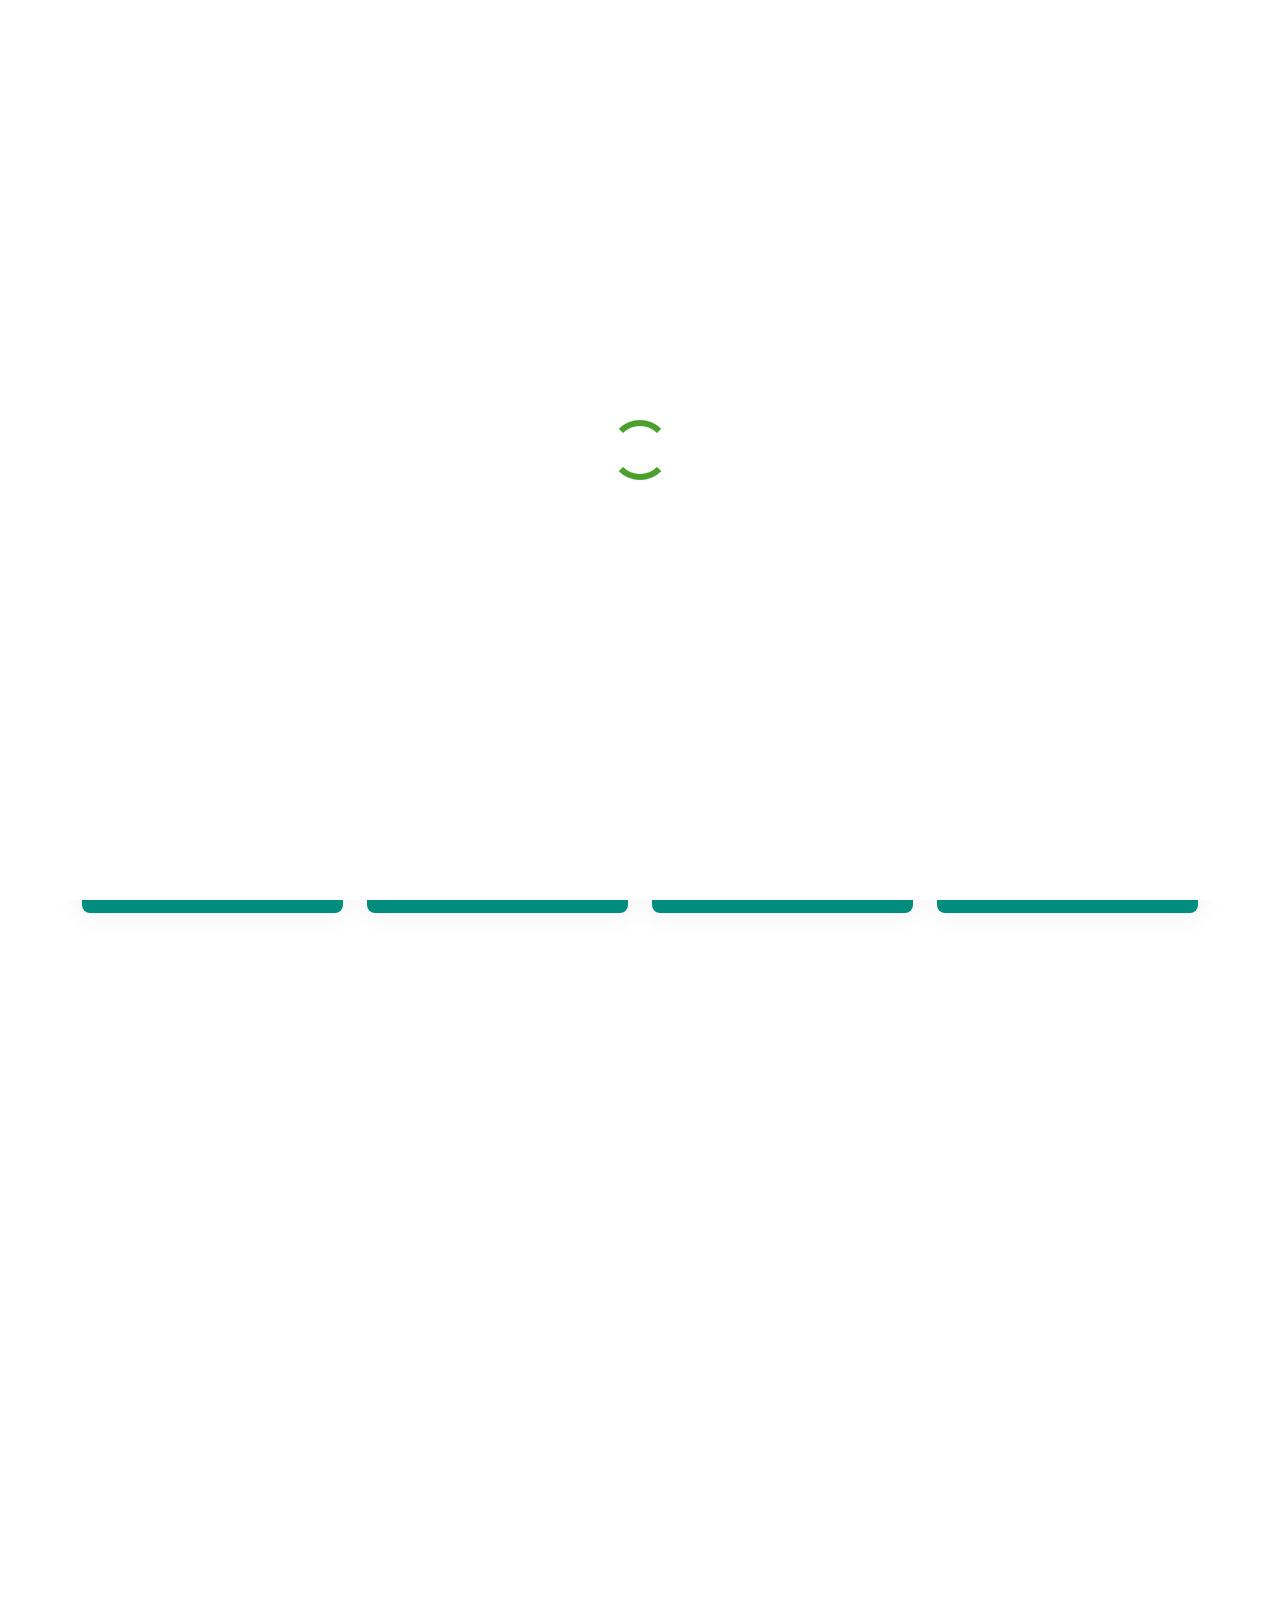
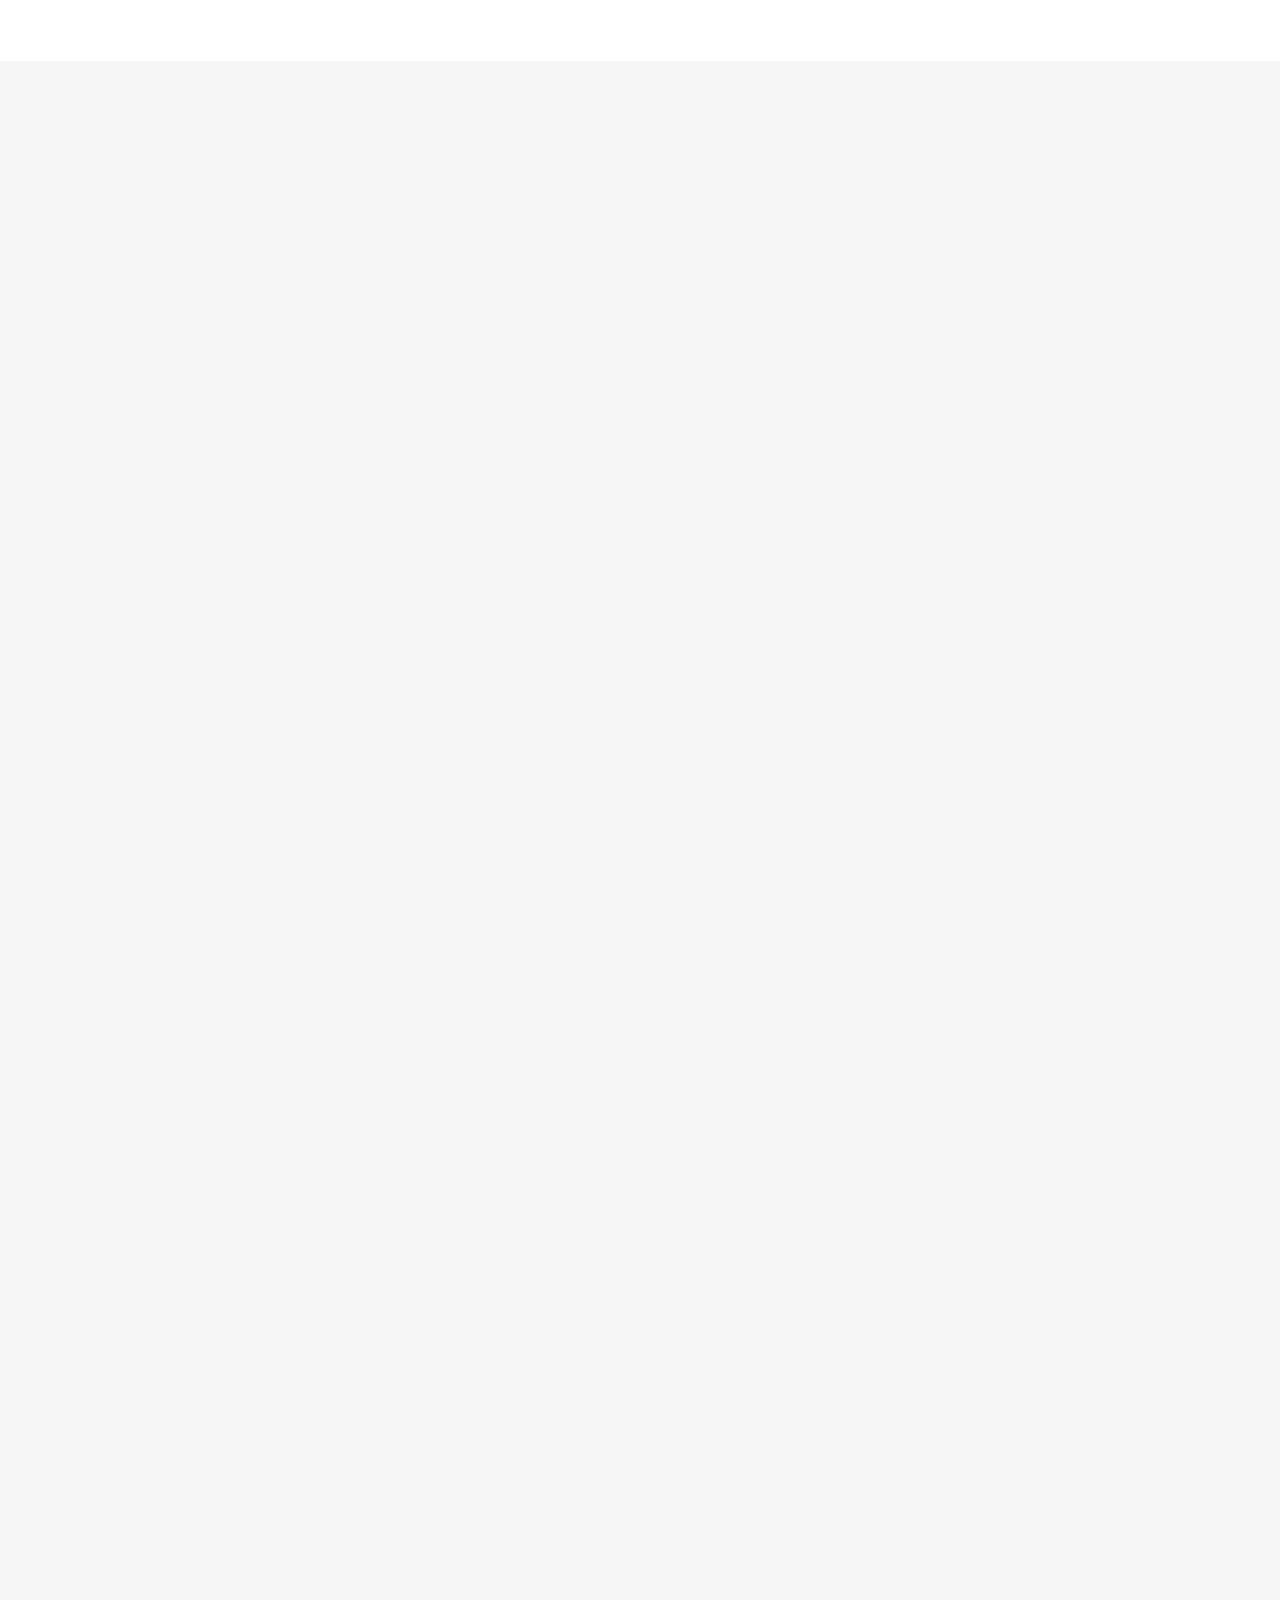
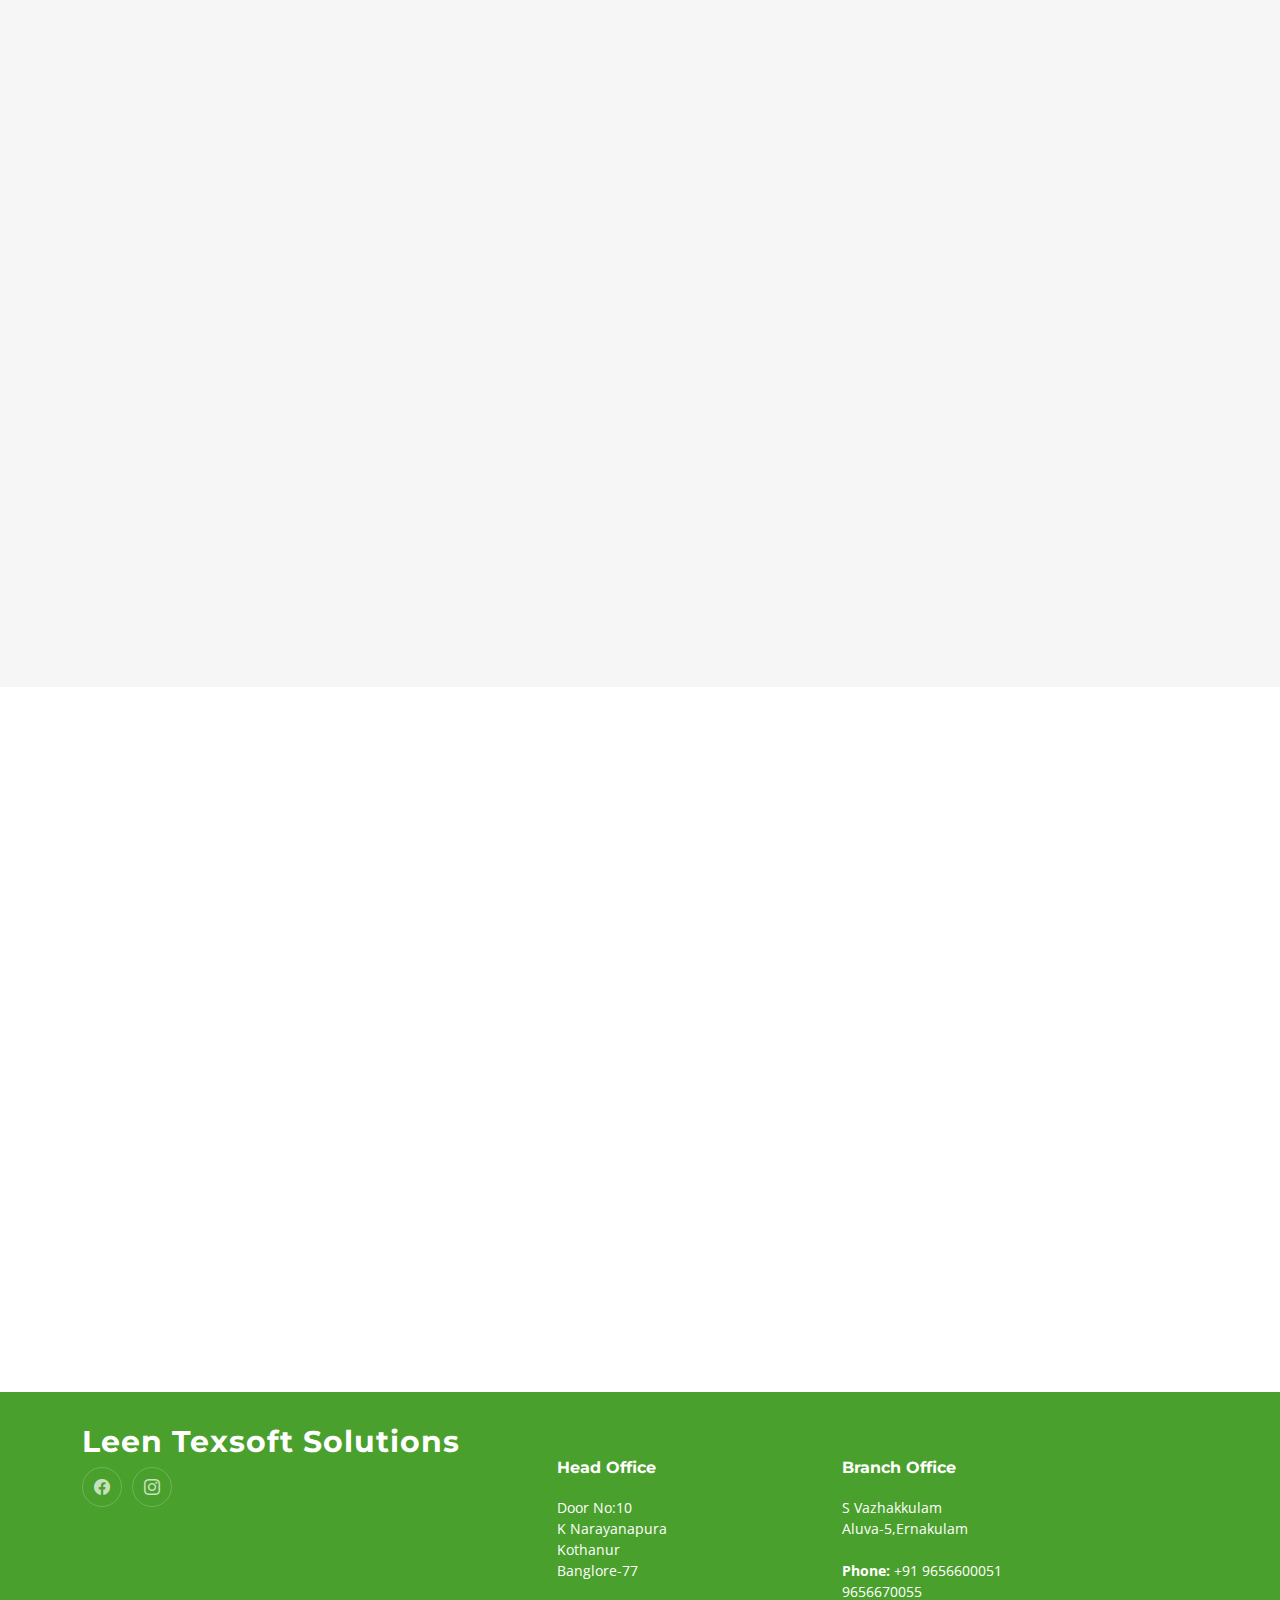
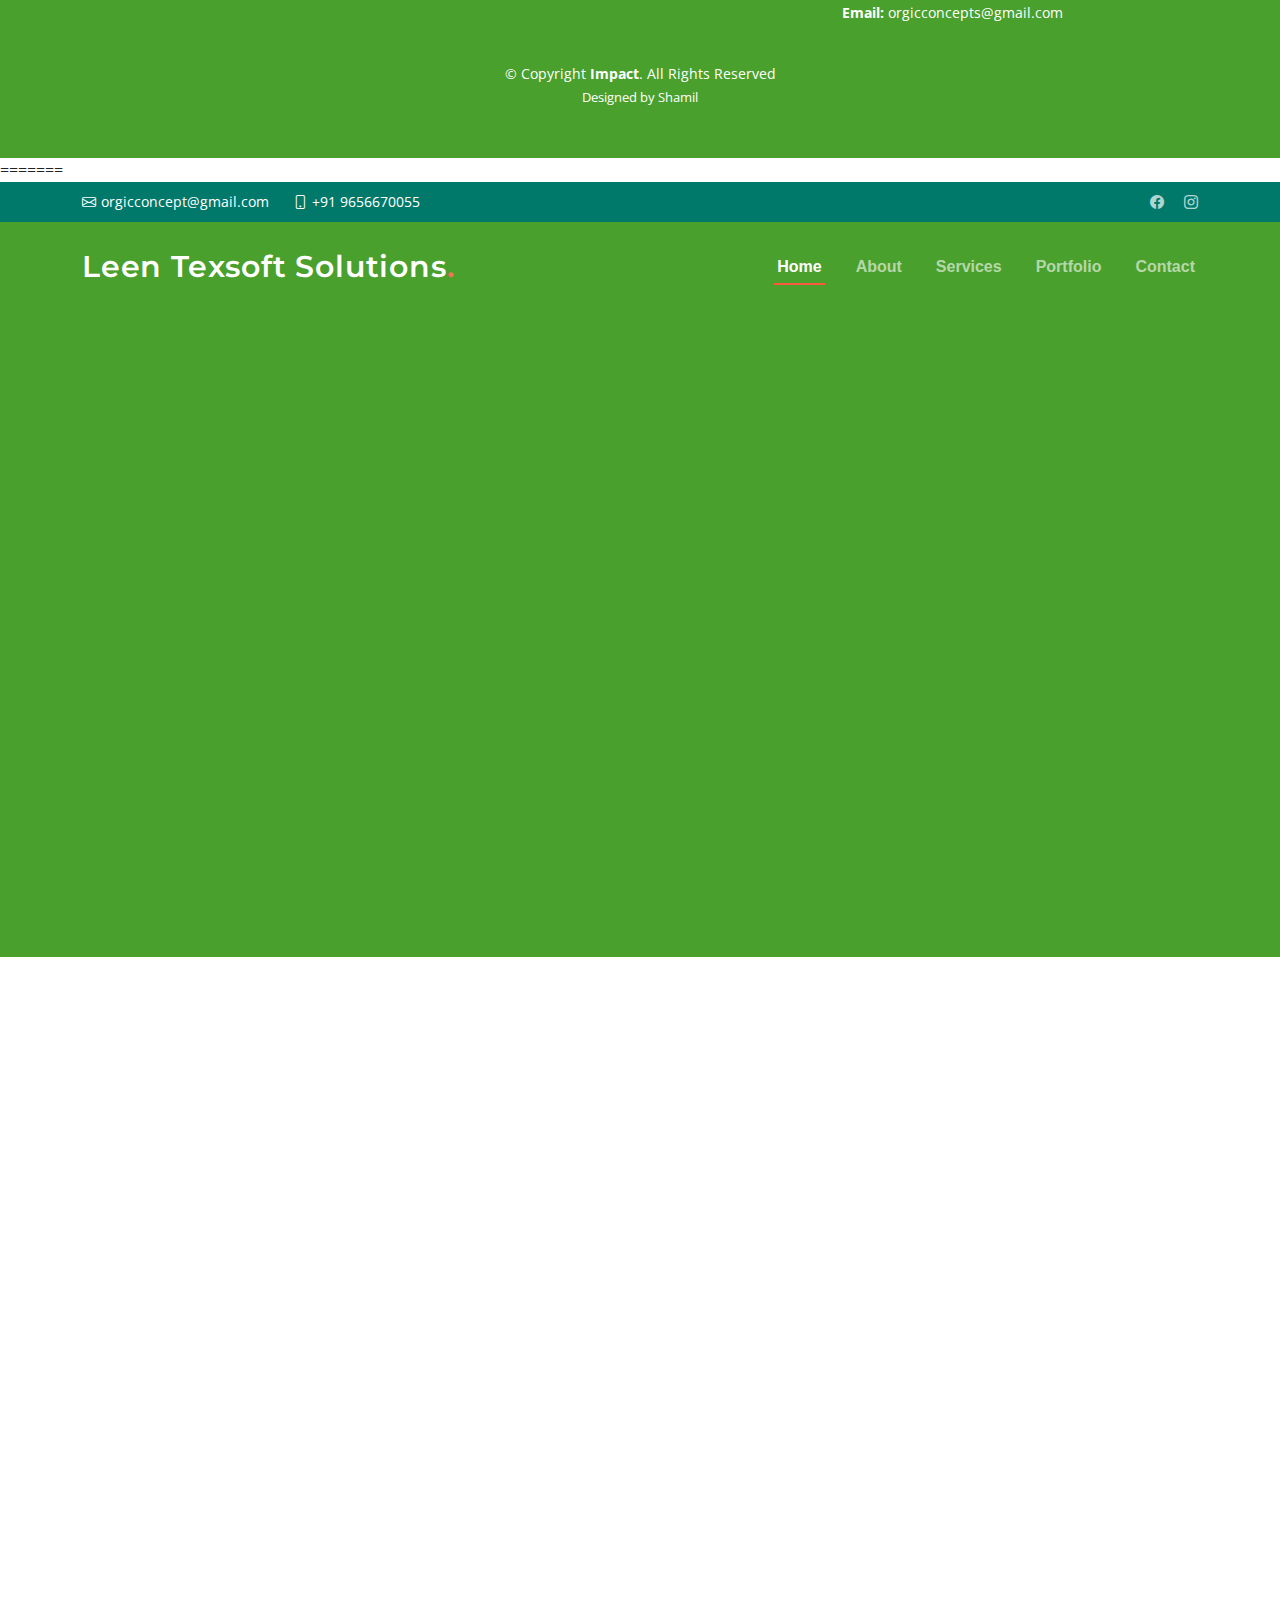
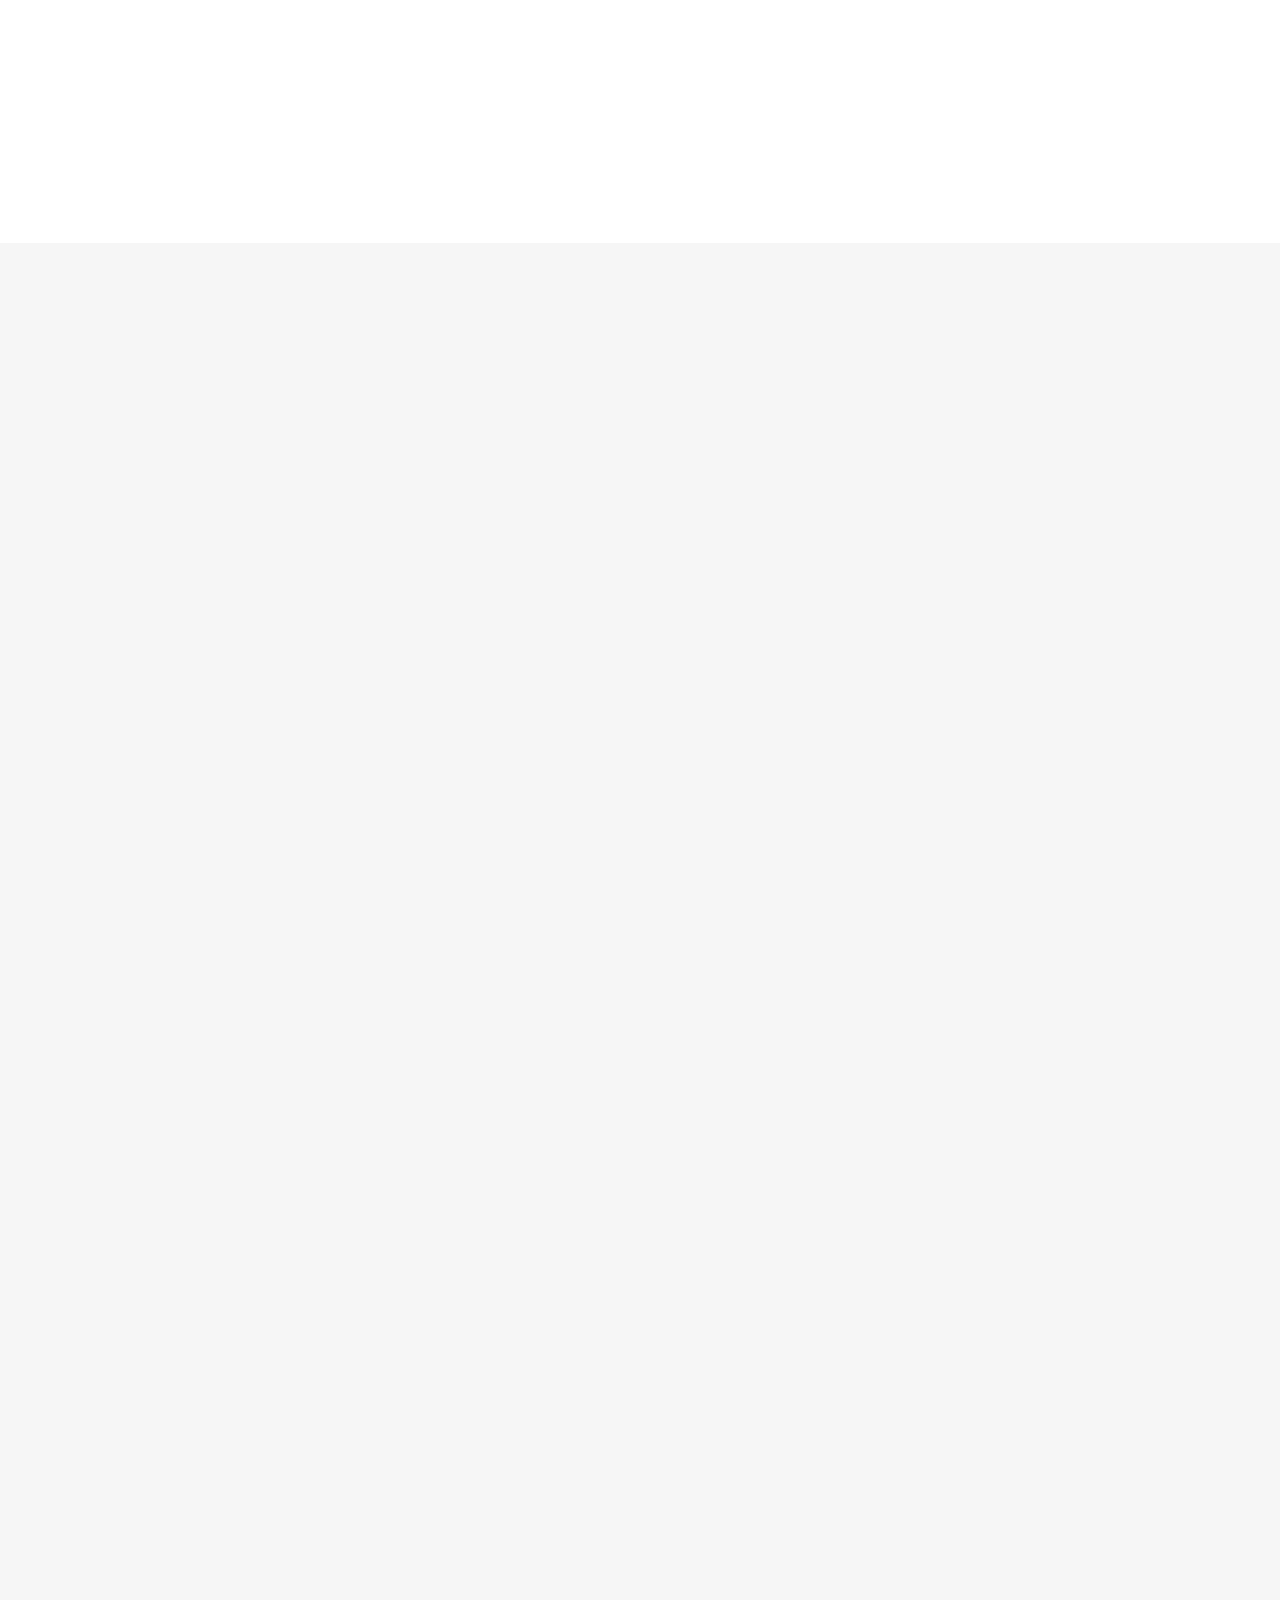
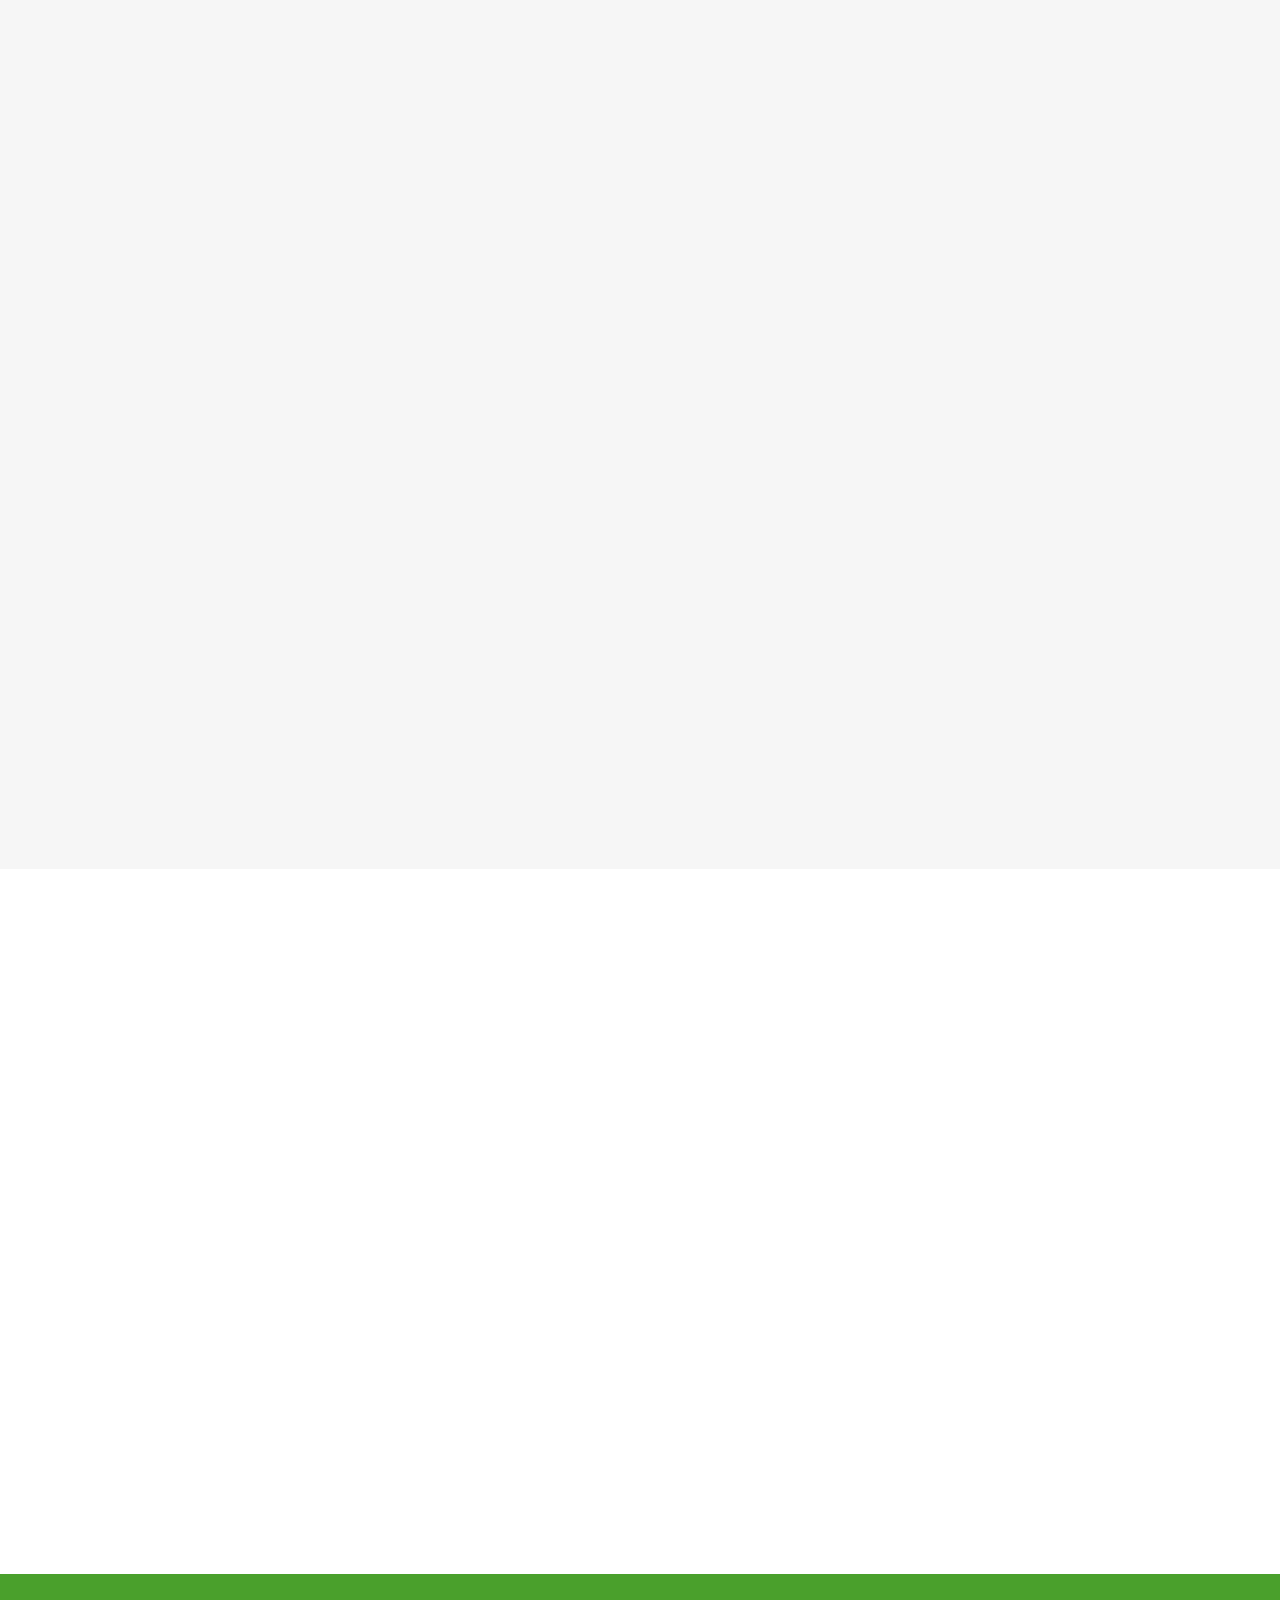
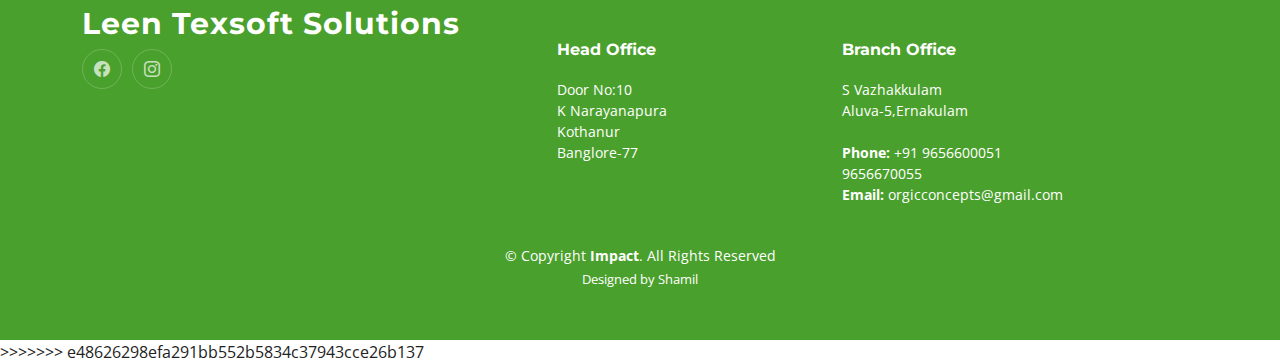
<file: index.html>
<!DOCTYPE html>
<html lang="en">

<head>
  <meta charset="utf-8">
  <meta content="width=device-width, initial-scale=1.0" name="viewport">

  <title>LEEN</title>
  <meta content="" name="description">
  <meta content="" name="keywords">

  <!-- Favicons -->
  <link href="assets/img/favicon.png" rel="icon">
  <link href="assets/img/apple-touch-icon.png" rel="apple-touch-icon">

  <!-- Google Fonts -->
  <link rel="preconnect" href="https://fonts.googleapis.com">
  <link rel="preconnect" href="https://fonts.gstatic.com" crossorigin>
  <link href="https://fonts.googleapis.com/css2?family=Open+Sans:ital,wght@0,300;0,400;0,500;0,600;0,700;1,300;1,400;1,600;1,700&family=Montserrat:ital,wght@0,300;0,400;0,500;0,600;0,700;1,300;1,400;1,500;1,600;1,700&family=Raleway:ital,wght@0,300;0,400;0,500;0,600;0,700;1,300;1,400;1,500;1,600;1,700&display=swap" rel="stylesheet">

  <!-- Vendor CSS Files -->
  <link href="assets/vendor/bootstrap/css/bootstrap.min.css" rel="stylesheet">
  <link href="assets/vendor/bootstrap-icons/bootstrap-icons.css" rel="stylesheet">
  <link href="assets/vendor/aos/aos.css" rel="stylesheet">
  <link href="assets/vendor/glightbox/css/glightbox.min.css" rel="stylesheet">
  <link href="assets/vendor/swiper/swiper-bundle.min.css" rel="stylesheet">

  <!-- Template Main CSS File -->
  <link href="assets/css/main.css" rel="stylesheet">

  <!-- =======================================================
  * Template Name: Impact - v1.0.0
  * Template URL: https://bootstrapmade.com/impact-bootstrap-business-website-template/
  * Author: BootstrapMade.com
  * License: https://bootstrapmade.com/license/
  ======================================================== -->
</head>

<body>

  <!-- ======= Header ======= -->
  <section id="topbar" class="topbar d-flex align-items-center">
    <div class="container d-flex justify-content-center justify-content-md-between">
      <div class="contact-info d-flex align-items-center">
        <i class="bi bi-envelope d-flex align-items-center"><a href="mailto:orgicconcept@gmail.com">orgicconcept@gmail.com</a></i>
        <i class="bi bi-phone d-flex align-items-center ms-4"><span>+91 9656670055</span></i>
      </div>
      <div class="social-links d-none d-md-flex align-items-center">
        <a href="#" class="facebook"><i class="bi bi-facebook"></i></a>
        <a href="#" class="instagram"><i class="bi bi-instagram"></i></a>
      </div>
    </div>
  </section><!-- End Top Bar -->

  <header id="header" class="header d-flex align-items-center">

    <div class="container-fluid container-xl d-flex align-items-center justify-content-between">
      <a href="index.html" class="logo d-flex align-items-center">
        <!-- Uncomment the line below if you also wish to use an image logo -->
        <!-- <img src="assets/img/logo.png" alt=""> -->
        <h1>Leen Texsoft Solutions<span>.</span></h1>
      </a>
      <nav id="navbar" class="navbar">
        <ul>
          <li><a href="#hero">Home</a></li>
          <li><a href="#about">About</a></li>
          <li><a href="#services">Services</a></li>
          <li><a href="#portfolio">Portfolio</a></li>

          
       
          <li><a href="#contact">Contact</a></li>
        </ul>
      </nav><!-- .navbar -->

      <i class="mobile-nav-toggle mobile-nav-show bi bi-list"></i>
      <i class="mobile-nav-toggle mobile-nav-hide d-none bi bi-x"></i>

    </div>
  </header><!-- End Header -->
  <!-- End Header -->

  <!-- ======= Hero Section ======= -->
  <section id="hero" class="hero">
    <div class="container position-relative">
      <div class="row gy-5" data-aos="fade-in">
        <div class="col-lg-6 order-2 order-lg-1 d-flex flex-column justify-content-center text-center text-lg-start">
          <h2>Welcome to <span>Leen</span></h2>
          <p>Solution provider for garment cleaning...</p>
          <div class="d-flex justify-content-center justify-content-lg-start">
            <a href="#about" class="btn-get-started">Get Started</a>
            
          </div>
        </div>
        <div class="col-lg-6 order-1 order-lg-2">
          <img src="assets/img/leen_logo.png" class="img-fluid" alt="" data-aos="zoom-out" data-aos-delay="100">
        </div>
      </div>
    </div>

    <div class="icon-boxes position-relative">
      <div class="container position-relative">
        <div class="row gy-4 mt-5">

          <div class="col-xl-3 col-md-6" data-aos="fade-up" data-aos-delay="100">
            <div class="icon-box">
              <div class="icon"><i class="bi bi-emoji-laughing"></i></div>
              <h4 class="title"><a href="" class="stretched-link">Organic</a></h4>
            </div>
          </div>
          <!--End Icon Box -->

          <div class="col-xl-3 col-md-6" data-aos="fade-up" data-aos-delay="200">
            <div class="icon-box">
              <div class="icon"><i class="bi bi-credit-card-2-back"></i></div>
              <h4 class="title"><a href="" class="stretched-link">Cheap</a></h4>
            </div>
          </div>
          <!--End Icon Box -->

          <div class="col-xl-3 col-md-6" data-aos="fade-up" data-aos-delay="300">
            <div class="icon-box">
              <div class="icon"><i class="bi bi-hand-thumbs-up"></i></div>
              <h4 class="title"><a href="" class="stretched-link">Effective</a></h4>
            </div>
          </div>
          <!--End Icon Box -->

          <div class="col-xl-3 col-md-6" data-aos="fade-up" data-aos-delay="500">
            <div class="icon-box">
              <div class="icon"><i class="bi bi-people"></i></div>
              <h4 class="title"><a href="" class="stretched-link">Customer Friendly</a></h4>
            </div>
          </div>
          <!--End Icon Box -->

        </div>
      </div>
    </div>

    </div>
  </section>
  <!-- End Hero Section -->

  <main id="main">

    <!-- ======= About Us Section ======= -->
    <section id="about" class="about">
      <div class="container" data-aos="fade-up">

        <div class="section-header">
          <h2>About Us</h2>
          <p>We Provide  High Quality Solutions For Garment Cleaning..</p>
        </div>

        <div class="row gy-4">
          <div class="col-lg-6">
            <h2>
              Highly Performing Soaping Agent For Removal of 
            </h2>
          </div>
          <div class="col-lg-6">
            <div class="content ps-0 ps-lg-5">
            
              <ul>
                <li><i class="bi bi-check-circle-fill"></i>Heavy Dirt.</li>
                <li><i class="bi bi-check-circle-fill"></i> Alkali Deposition.</li>
                <li><i class="bi bi-check-circle-fill"></i> Rust Stains.</li>
                <li><i class="bi bi-check-circle-fill"></i> Germ Killing.</li>
                <li><i class="bi bi-check-circle-fill"></i> Oil Based Stains.</li>
                <li><i class="bi bi-check-circle-fill"></i> Blood Stains.</li>
              </ul>
             

             
            </div>
          </div>
        </div>

      </div>
    </section><!-- End About Us Section -->

    <!-- ======= Clients Section ======= -->
    <section id="clients" class="clients">
      <div class="container" data-aos="zoom-out">

        <div class="clients-slider swiper">
          <div class="swiper-wrapper align-items-center">
            <div class="swiper-slide"><img src="assets/img/clients/aster mims.png" class="img-fluid" alt=""></div>
            <div class="swiper-slide"><img src="assets/img/clients/wims.png" class="img-fluid" alt=""></div>
            
          </div>
        </div>

      </div>
    </section><!-- End Clients Section -->

    <!-- ======= Our Services Section ======= -->
    <section id="services" class="services sections-bg">
      <div class="container" data-aos="fade-up">

        <div class="section-header">
          <h2>Our Services</h2>
          <p></p>
        </div>

        <div class="row gy-4" data-aos="fade-up" data-aos-delay="100">

          <div class="col-lg-4 col-md-6">
            <div class="service-item  position-relative">
              <div class="icon">
                <i class="bi bi-truck"></i>
              </div>
              <h3>Quick Delivery</h3>
            </div>
          </div><!-- End Service Item -->


          <div class="col-lg-4 col-md-6">
            <div class="service-item position-relative">
              <div class="icon">
                <i class="bi bi-award"></i>
              </div>
              <h3>Quality Products</h3>
            </div>
          </div><!-- End Service Item -->

        

          <div class="col-lg-4 col-md-6">
            <div class="service-item position-relative">
              <div class="icon">
                <i class="bi bi-calendar4-week"></i>
              </div>
              <h3>On-Time</h3>
             </div>
          </div><!-- End Service Item -->

          

        </div>

      </div>
    </section><!-- End Our Services Section -->

   

         

         
    <!-- ======= Portfolio Section ======= -->
    <section id="portfolio" class="portfolio sections-bg">
      <div class="container" data-aos="fade-up">

        <div class="section-header">
          <h2>Portfolio</h2>
          
        </div>

        <div class="portfolio-isotope" data-portfolio-filter="*" data-portfolio-layout="masonry" data-portfolio-sort="original-order" data-aos="fade-up" data-aos-delay="100">

          <div>
            <ul class="portfolio-flters">
              <li data-filter="*" class="filter-active">Organic Products</li>
            </ul><!-- End Portfolio Filters -->
          </div>

          <div class="row gy-4 portfolio-container">

            <div class="col-xl-4 col-md-6 portfolio-item filter-app">
              <div class="portfolio-wrap">
                <a href="assets/img/portfolio/app-1.jpg" data-gallery="portfolio-gallery-app" class="glightbox"><img src="assets/img/portfolio/IMG_0262.JPG" class="img-fluid" alt=""></a>
                <div class="portfolio-info">
                  <h4><a href="portfolio-details.html" title="More Details">LEEN-LD 200</a></h4>
                  <p>Liquid Detergant</p>
                </div>
              </div>
            </div><!-- End Portfolio Item -->

            <div class="col-xl-4 col-md-6 portfolio-item filter-product">
              <div class="portfolio-wrap">
                <a href="assets/img/portfolio/product-1.jpg" data-gallery="portfolio-gallery-app" class="glightbox"><img src="assets/img/portfolio/IMG_0267.JPG" class="img-fluid" alt=""></a>
                <div class="portfolio-info">
                  <h4><a href="portfolio-details.html" title="More Details">LEEN-NEUTRA</a></h4>
                  <p>Liquid Neutraliser</p>
                </div>
              </div>
            </div><!-- End Portfolio Item -->

            <div class="col-xl-4 col-md-6 portfolio-item filter-app">
              <div class="portfolio-wrap">
                <a href="assets/img/portfolio/app-2.jpg" data-gallery="portfolio-gallery-app" class="glightbox"><img src="assets/img/portfolio/IMG_0271.JPG" class="img-fluid" alt=""></a>
                <div class="portfolio-info">
                  <h4><a href="portfolio-details.html" title="More Details">LEEN-OSR</a></h4>
                  <p>Oil Stain Remover</p>
                </div>
              </div>
            </div><!-- End Portfolio Item -->


            
            

          


            <div class="col-xl-4 col-md-6 portfolio-item filter-product">
              <div class="portfolio-wrap">
                <a href="assets/img/portfolio/product-2.jpg" data-gallery="portfolio-gallery-app" class="glightbox"><img src="assets/img/portfolio/IMG_0270.JPG" class="img-fluid" alt=""></a>
                <div class="portfolio-info">
                  <h4><a href="portfolio-details.html" title="More Details">LEEN-LFBC</a></h4>
                  <p>Liquid Fabric Brightner</p>
                </div>
              </div>
            </div><!-- End Portfolio Item -->

            <div class="col-xl-4 col-md-6 portfolio-item filter-branding">
              <div class="portfolio-wrap">
                <a href="assets/img/portfolio/branding-2.jpg" data-gallery="portfolio-gallery-app" class="glightbox"><img src="assets/img/portfolio/IMG_0277.JPG" class="img-fluid" alt=""></a>
                <div class="portfolio-info">
                  <h4><a href="portfolio-details.html" title="More Details">LEEN-FBC</a></h4>
                  <p>Fabric Brightner and Conditioner</p>
                </div>
              </div>
            </div><!-- End Portfolio Item -->

            <div class="col-xl-4 col-md-6 portfolio-item filter-books">
              <div class="portfolio-wrap">
                <a href="assets/img/portfolio/books-2.jpg" data-gallery="portfolio-gallery-app" class="glightbox"><img src="assets/img/portfolio/IMG_0272.JPG" class="img-fluid" alt=""></a>
                <div class="portfolio-info">
                  <h4><a href="portfolio-details.html" title="More Details">LEEN-RSR</a></h4>
                  <p>Rust Stain Remover</p>
                </div>
              </div>
            </div><!-- End Portfolio Item -->

            <div class="col-xl-4 col-md-6 portfolio-item filter-books">
              <div class="portfolio-wrap">
                <a href="assets/img/portfolio/books-3.jpg" data-gallery="portfolio-gallery-app" class="glightbox"><img src="assets/img/portfolio/IMG_0275.JPG" class="img-fluid" alt=""></a>
                <div class="portfolio-info">
                  <h4><a href="portfolio-details.html" title="More Details">LEEN-OB</a></h4>
                  <p>Oxy Bleach</p>
                </div>
              </div>
            </div><!-- End Portfolio Item -->

           

            <div class="col-xl-4 col-md-6 portfolio-item filter-product">
              <div class="portfolio-wrap">
                <a href="assets/img/portfolio/product-3.jpg" data-gallery="portfolio-gallery-app" class="glightbox"><img src="assets/img/portfolio/IMG_0276.JPG" class="img-fluid" alt=""></a>
                <div class="portfolio-info">
                  <h4><a href="portfolio-details.html" title="More Details">LEEN-HOSR</a></h4>
                  <p>Heavy Oil Stain Remover</p>
                </div>
              </div>
            </div><!-- End Portfolio Item -->

            <div class="col-xl-4 col-md-6 portfolio-item filter-branding">
              <div class="portfolio-wrap">
                <a href="assets/img/portfolio/branding-3.jpg" data-gallery="portfolio-gallery-app" class="glightbox"><img src="assets/img/portfolio/IMG_0274.JPG" class="img-fluid" alt=""></a>
                <div class="portfolio-info">
                  <h4><a href="portfolio-details.html" title="More Details">LEEN-LB</a></h4>
                  <p>Liquid Bleach</p>
                </div>
              </div>
            </div><!-- End Portfolio Item -->

            <div class="col-xl-4 col-md-6 portfolio-item filter-app">
              <div class="portfolio-wrap">
                <a href="assets/img/portfolio/app-3.jpg" data-gallery="portfolio-gallery-app" class="glightbox"><img src="assets/img/portfolio/IMG_0280.JPG" class="img-fluid" alt=""></a>
                <div class="portfolio-info">
                  <h4><a href="portfolio-details.html" title="More Details">LEEN-FS</a></h4>
                  <p>Fabric Softener</p>
                </div>
              </div>
            </div><!-- End Portfolio Item -->

         

            
            <div class="col-xl-4 col-md-6 portfolio-item filter-branding">
              <div class="portfolio-wrap">
                <a href="assets/img/portfolio/branding-1.jpg" data-gallery="portfolio-gallery-app" class="glightbox"><img src="assets/img/portfolio/IMG_0279.JPG" class="img-fluid" alt=""></a>
                <div class="portfolio-info">
                  <h4><a href="portfolio-details.html" title="More Details">LEEN-SR</a></h4>
                  <p>Ink and food Stain Remover</p>
                </div>
              </div>
            </div><!-- End Portfolio Item -->

            <div class="col-xl-4 col-md-6 portfolio-item filter-books">
              <div class="portfolio-wrap">
                <a href="assets/img/portfolio/books-1.jpg" data-gallery="portfolio-gallery-app" class="glightbox"><img src="assets/img/portfolio/IMG_0282.JPG" class="img-fluid" alt=""></a>
                <div class="portfolio-info">
                  <h4><a href="portfolio-details.html" title="More Details">LEEN PARIS </a></h4>
                  <p>Concentrate Fragrance</p>
                </div>
              </div>
            </div><!-- End Portfolio Item -->

          </div><!-- End Portfolio Container -->

        </div>

      </div>
    </section><!-- End Portfolio Section -->

    




    

    <!-- ======= Contact Section ======= -->
    <section id="contact" class="contact">
      <div class="container" data-aos="fade-up">

        <div class="section-header">
          <h2>Contact</h2>
         
        </div>

        <div class="row gx-lg-0 gy-4">

          <div class="col-lg-4">

            <div class="info-container d-flex flex-column align-items-center justify-content-center">
              <div class="info-item d-flex">
                <i class="bi bi-geo-alt flex-shrink-0"></i>
                <div>
                  <h4>Location:</h4>
                  <p>S. Vazhakkulam,Aluva-5,Ernakulam</p>
                </div>
              </div><!-- End Info Item -->

              <div class="info-item d-flex">
                <i class="bi bi-envelope flex-shrink-0"></i>
                <div>
                  <h4>Email:</h4>
                  <p>orgicconcepts@gmail.com</p>
                </div>
              </div><!-- End Info Item -->

              <div class="info-item d-flex">
                <i class="bi bi-phone flex-shrink-0"></i>
                <div>
                  <h4>Call:</h4>
                  <p>+91 9656600051  , 9656670055</p>
                </div>
              </div><!-- End Info Item -->

              <!-- End Info Item -->
            </div>

          </div>

          <div class="col-lg-8">
            <form action="forms/contact.php" method="post" role="form" class="php-email-form">
              <div class="row">
                <div class="col-md-6 form-group">
                  <input type="text" name="name" class="form-control" id="name" placeholder="Your Name" required>
                </div>
                <div class="col-md-6 form-group mt-3 mt-md-0">
                  <input type="email" class="form-control" name="email" id="email" placeholder="Your Email" required>
                </div>
              </div>
              <div class="form-group mt-3">
                <input type="text" class="form-control" name="subject" id="subject" placeholder="Subject" required>
              </div>
              <div class="form-group mt-3">
                <textarea class="form-control" name="message" rows="7" placeholder="Message" required></textarea>
              </div>
              <div class="my-3">
                <div class="loading">Loading</div>
                <div class="error-message"></div>
                <div class="sent-message">Your message has been sent. Thank you!</div>
              </div>
              <div class="text-center"><button type="submit">Send Message</button></div>
            </form>
          </div><!-- End Contact Form -->

        </div>

      </div>
    </section><!-- End Contact Section -->

  </main><!-- End #main -->

  <!-- ======= Footer ======= -->
  <footer id="footer" class="footer">

    <div class="container">
      <div class="row gy-4">
        <div class="col-lg-5 col-md-12 footer-info">
          <a href="index.html" class="logo d-flex align-items-center">
            <span>Leen Texsoft Solutions</span>
          </a>
          
          <div class="social-links d-flex mt-4">
           
            <a href="#" class="facebook"><i class="bi bi-facebook"></i></a>
            <a href="#" class="instagram"><i class="bi bi-instagram"></i></a>
          </div>
        </div>

        <div class="col-lg-3 col-md-12 footer-contact text-center text-md-start">
        
          <p><h4>Head Office</h4>
          Door No:10 <br>
          K Narayanapura  <br>
            Kothanur <br>
            Banglore-77<br>
           
          </p>

        </div>




        <div class="col-lg-3 col-md-12 footer-contact text-center text-md-start">
          
          <p>
          
            <h4>Branch Office</h4>
            S Vazhakkulam <br>
            Aluva-5,Ernakulam
            <br><br>
            <strong>Phone:</strong> +91 9656600051 <br>9656670055<br>
            <strong>Email:</strong> orgicconcepts@gmail.com<br>
          </p>

        </div>

      </div>
    </div>

    <div class="container mt-4">
      <div class="copyright">
        &copy; Copyright <strong><span>Impact</span></strong>. All Rights Reserved
      </div>
      <div class="credits">
        <!-- All the links in the footer should remain intact. -->
        <!-- You can delete the links only if you purchased the pro version. -->
        <!-- Licensing information: https://bootstrapmade.com/license/ -->
        <!-- Purchase the pro version with working PHP/AJAX contact form: https://bootstrapmade.com/impact-bootstrap-business-website-template/ -->
        Designed by <a href="#">Shamil</a>
      </div>
    </div>

  </footer><!-- End Footer -->
  <!-- End Footer -->

  <a href="#" class="scroll-top d-flex align-items-center justify-content-center"><i class="bi bi-arrow-up-short"></i></a>

  <div id="preloader"></div>

  <!-- Vendor JS Files -->
  <script src="assets/vendor/bootstrap/js/bootstrap.bundle.min.js"></script>
  <script src="assets/vendor/aos/aos.js"></script>
  <script src="assets/vendor/glightbox/js/glightbox.min.js"></script>
  <script src="assets/vendor/purecounter/purecounter_vanilla.js"></script>
  <script src="assets/vendor/swiper/swiper-bundle.min.js"></script>
  <script src="assets/vendor/isotope-layout/isotope.pkgd.min.js"></script>
  <script src="assets/vendor/php-email-form/validate.js"></script>

  <!-- Template Main JS File -->
  <script src="assets/js/main.js"></script>

</body>

=======
<!DOCTYPE html>
<html lang="en">

<head>
  <meta charset="utf-8">
  <meta content="width=device-width, initial-scale=1.0" name="viewport">

  <title>LEEN</title>
  <meta content="" name="description">
  <meta content="" name="keywords">

  <!-- Favicons -->
  <link href="assets/img/favicon.png" rel="icon">
  <link href="assets/img/apple-touch-icon.png" rel="apple-touch-icon">

  <!-- Google Fonts -->
  <link rel="preconnect" href="https://fonts.googleapis.com">
  <link rel="preconnect" href="https://fonts.gstatic.com" crossorigin>
  <link href="https://fonts.googleapis.com/css2?family=Open+Sans:ital,wght@0,300;0,400;0,500;0,600;0,700;1,300;1,400;1,600;1,700&family=Montserrat:ital,wght@0,300;0,400;0,500;0,600;0,700;1,300;1,400;1,500;1,600;1,700&family=Raleway:ital,wght@0,300;0,400;0,500;0,600;0,700;1,300;1,400;1,500;1,600;1,700&display=swap" rel="stylesheet">

  <!-- Vendor CSS Files -->
  <link href="assets/vendor/bootstrap/css/bootstrap.min.css" rel="stylesheet">
  <link href="assets/vendor/bootstrap-icons/bootstrap-icons.css" rel="stylesheet">
  <link href="assets/vendor/aos/aos.css" rel="stylesheet">
  <link href="assets/vendor/glightbox/css/glightbox.min.css" rel="stylesheet">
  <link href="assets/vendor/swiper/swiper-bundle.min.css" rel="stylesheet">

  <!-- Template Main CSS File -->
  <link href="assets/css/main.css" rel="stylesheet">

  <!-- =======================================================
  * Template Name: Impact - v1.0.0
  * Template URL: https://bootstrapmade.com/impact-bootstrap-business-website-template/
  * Author: BootstrapMade.com
  * License: https://bootstrapmade.com/license/
  ======================================================== -->
</head>

<body>

  <!-- ======= Header ======= -->
  <section id="topbar" class="topbar d-flex align-items-center">
    <div class="container d-flex justify-content-center justify-content-md-between">
      <div class="contact-info d-flex align-items-center">
        <i class="bi bi-envelope d-flex align-items-center"><a href="mailto:orgicconcept@gmail.com">orgicconcept@gmail.com</a></i>
        <i class="bi bi-phone d-flex align-items-center ms-4"><span>+91 9656670055</span></i>
      </div>
      <div class="social-links d-none d-md-flex align-items-center">
        <a href="#" class="facebook"><i class="bi bi-facebook"></i></a>
        <a href="#" class="instagram"><i class="bi bi-instagram"></i></a>
      </div>
    </div>
  </section><!-- End Top Bar -->

  <header id="header" class="header d-flex align-items-center">

    <div class="container-fluid container-xl d-flex align-items-center justify-content-between">
      <a href="index.html" class="logo d-flex align-items-center">
        <!-- Uncomment the line below if you also wish to use an image logo -->
        <!-- <img src="assets/img/logo.png" alt=""> -->
        <h1>Leen Texsoft Solutions<span>.</span></h1>
      </a>
      <nav id="navbar" class="navbar">
        <ul>
          <li><a href="#hero">Home</a></li>
          <li><a href="#about">About</a></li>
          <li><a href="#services">Services</a></li>
          <li><a href="#portfolio">Portfolio</a></li>

          
       
          <li><a href="#contact">Contact</a></li>
        </ul>
      </nav><!-- .navbar -->

      <i class="mobile-nav-toggle mobile-nav-show bi bi-list"></i>
      <i class="mobile-nav-toggle mobile-nav-hide d-none bi bi-x"></i>

    </div>
  </header><!-- End Header -->
  <!-- End Header -->

  <!-- ======= Hero Section ======= -->
  <section id="hero" class="hero">
    <div class="container position-relative">
      <div class="row gy-5" data-aos="fade-in">
        <div class="col-lg-6 order-2 order-lg-1 d-flex flex-column justify-content-center text-center text-lg-start">
          <h2>Welcome to <span>Leen</span></h2>
          <p>Solution provider for garment cleaning...</p>
          <div class="d-flex justify-content-center justify-content-lg-start">
            <a href="#about" class="btn-get-started">Get Started</a>
            
          </div>
        </div>
        <div class="col-lg-6 order-1 order-lg-2">
          <img src="assets/img/leen_logo.png" class="img-fluid" alt="" data-aos="zoom-out" data-aos-delay="100">
        </div>
      </div>
    </div>

    <div class="icon-boxes position-relative">
      <div class="container position-relative">
        <div class="row gy-4 mt-5">

          <div class="col-xl-3 col-md-6" data-aos="fade-up" data-aos-delay="100">
            <div class="icon-box">
              <div class="icon"><i class="bi bi-emoji-laughing"></i></div>
              <h4 class="title"><a href="" class="stretched-link">Organic</a></h4>
            </div>
          </div>
          <!--End Icon Box -->

          <div class="col-xl-3 col-md-6" data-aos="fade-up" data-aos-delay="200">
            <div class="icon-box">
              <div class="icon"><i class="bi bi-credit-card-2-back"></i></div>
              <h4 class="title"><a href="" class="stretched-link">Cheap</a></h4>
            </div>
          </div>
          <!--End Icon Box -->

          <div class="col-xl-3 col-md-6" data-aos="fade-up" data-aos-delay="300">
            <div class="icon-box">
              <div class="icon"><i class="bi bi-hand-thumbs-up"></i></div>
              <h4 class="title"><a href="" class="stretched-link">Effective</a></h4>
            </div>
          </div>
          <!--End Icon Box -->

          <div class="col-xl-3 col-md-6" data-aos="fade-up" data-aos-delay="500">
            <div class="icon-box">
              <div class="icon"><i class="bi bi-people"></i></div>
              <h4 class="title"><a href="" class="stretched-link">Customer Friendly</a></h4>
            </div>
          </div>
          <!--End Icon Box -->

        </div>
      </div>
    </div>

    </div>
  </section>
  <!-- End Hero Section -->

  <main id="main">

    <!-- ======= About Us Section ======= -->
    <section id="about" class="about">
      <div class="container" data-aos="fade-up">

        <div class="section-header">
          <h2>About Us</h2>
          <p>We Provide  High Quality Solutions For Garment Cleaning..</p>
        </div>

        <div class="row gy-4">
          <div class="col-lg-6">
            <h2>
              Highly Performing Soaping Agent For Removal of 
            </h2>
          </div>
          <div class="col-lg-6">
            <div class="content ps-0 ps-lg-5">
            
              <ul>
                <li><i class="bi bi-check-circle-fill"></i>Heavy Dirt.</li>
                <li><i class="bi bi-check-circle-fill"></i> Alkali Deposition.</li>
                <li><i class="bi bi-check-circle-fill"></i> Rust Stains.</li>
                <li><i class="bi bi-check-circle-fill"></i> Germ Killing.</li>
                <li><i class="bi bi-check-circle-fill"></i> Oil Based Stains.</li>
                <li><i class="bi bi-check-circle-fill"></i> Blood Stains.</li>
              </ul>
             

             
            </div>
          </div>
        </div>

      </div>
    </section><!-- End About Us Section -->

    <!-- ======= Clients Section ======= -->
    <section id="clients" class="clients">
      <div class="container" data-aos="zoom-out">

        <div class="clients-slider swiper">
          <div class="swiper-wrapper align-items-center">
            <div class="swiper-slide"><img src="assets/img/clients/aster mims.png" class="img-fluid" alt=""></div>
            <div class="swiper-slide"><img src="assets/img/clients/wims.png" class="img-fluid" alt=""></div>
            
          </div>
        </div>

      </div>
    </section><!-- End Clients Section -->

    <!-- ======= Our Services Section ======= -->
    <section id="services" class="services sections-bg">
      <div class="container" data-aos="fade-up">

        <div class="section-header">
          <h2>Our Services</h2>
          <p></p>
        </div>

        <div class="row gy-4" data-aos="fade-up" data-aos-delay="100">

          <div class="col-lg-4 col-md-6">
            <div class="service-item  position-relative">
              <div class="icon">
                <i class="bi bi-truck"></i>
              </div>
              <h3>Quick Delivery</h3>
            </div>
          </div><!-- End Service Item -->


          <div class="col-lg-4 col-md-6">
            <div class="service-item position-relative">
              <div class="icon">
                <i class="bi bi-award"></i>
              </div>
              <h3>Quality Products</h3>
            </div>
          </div><!-- End Service Item -->

        

          <div class="col-lg-4 col-md-6">
            <div class="service-item position-relative">
              <div class="icon">
                <i class="bi bi-calendar4-week"></i>
              </div>
              <h3>On-Time</h3>
             </div>
          </div><!-- End Service Item -->

          

        </div>

      </div>
    </section><!-- End Our Services Section -->

   

         

         
    <!-- ======= Portfolio Section ======= -->
    <section id="portfolio" class="portfolio sections-bg">
      <div class="container" data-aos="fade-up">

        <div class="section-header">
          <h2>Portfolio</h2>
          
        </div>

        <div class="portfolio-isotope" data-portfolio-filter="*" data-portfolio-layout="masonry" data-portfolio-sort="original-order" data-aos="fade-up" data-aos-delay="100">

          <div>
            <ul class="portfolio-flters">
              <li data-filter="*" class="filter-active">Organic Products</li>
            </ul><!-- End Portfolio Filters -->
          </div>

          <div class="row gy-4 portfolio-container">

            <div class="col-xl-4 col-md-6 portfolio-item filter-app">
              <div class="portfolio-wrap">
                <a href="assets/img/portfolio/app-1.jpg" data-gallery="portfolio-gallery-app" class="glightbox"><img src="assets/img/portfolio/IMG_0262.JPG" class="img-fluid" alt=""></a>
                <div class="portfolio-info">
                  <h4><a href="portfolio-details.html" title="More Details">LEEN-LD 200</a></h4>
                  <p>Liquid Detergant</p>
                </div>
              </div>
            </div><!-- End Portfolio Item -->

            <div class="col-xl-4 col-md-6 portfolio-item filter-product">
              <div class="portfolio-wrap">
                <a href="assets/img/portfolio/product-1.jpg" data-gallery="portfolio-gallery-app" class="glightbox"><img src="assets/img/portfolio/IMG_0267.JPG" class="img-fluid" alt=""></a>
                <div class="portfolio-info">
                  <h4><a href="portfolio-details.html" title="More Details">LEEN-NEUTRA</a></h4>
                  <p>Liquid Neutraliser</p>
                </div>
              </div>
            </div><!-- End Portfolio Item -->

            <div class="col-xl-4 col-md-6 portfolio-item filter-app">
              <div class="portfolio-wrap">
                <a href="assets/img/portfolio/app-2.jpg" data-gallery="portfolio-gallery-app" class="glightbox"><img src="assets/img/portfolio/IMG_0271.JPG" class="img-fluid" alt=""></a>
                <div class="portfolio-info">
                  <h4><a href="portfolio-details.html" title="More Details">LEEN-OSR</a></h4>
                  <p>Oil Stain Remover</p>
                </div>
              </div>
            </div><!-- End Portfolio Item -->


            
            

          


            <div class="col-xl-4 col-md-6 portfolio-item filter-product">
              <div class="portfolio-wrap">
                <a href="assets/img/portfolio/product-2.jpg" data-gallery="portfolio-gallery-app" class="glightbox"><img src="assets/img/portfolio/IMG_0270.JPG" class="img-fluid" alt=""></a>
                <div class="portfolio-info">
                  <h4><a href="portfolio-details.html" title="More Details">LEEN-LFBC</a></h4>
                  <p>Liquid Fabric Brightner</p>
                </div>
              </div>
            </div><!-- End Portfolio Item -->

            <div class="col-xl-4 col-md-6 portfolio-item filter-branding">
              <div class="portfolio-wrap">
                <a href="assets/img/portfolio/branding-2.jpg" data-gallery="portfolio-gallery-app" class="glightbox"><img src="assets/img/portfolio/IMG_0277.JPG" class="img-fluid" alt=""></a>
                <div class="portfolio-info">
                  <h4><a href="portfolio-details.html" title="More Details">LEEN-FBC</a></h4>
                  <p>Fabric Brightner and Conditioner</p>
                </div>
              </div>
            </div><!-- End Portfolio Item -->

            <div class="col-xl-4 col-md-6 portfolio-item filter-books">
              <div class="portfolio-wrap">
                <a href="assets/img/portfolio/books-2.jpg" data-gallery="portfolio-gallery-app" class="glightbox"><img src="assets/img/portfolio/IMG_0272.JPG" class="img-fluid" alt=""></a>
                <div class="portfolio-info">
                  <h4><a href="portfolio-details.html" title="More Details">LEEN-RSR</a></h4>
                  <p>Rust Stain Remover</p>
                </div>
              </div>
            </div><!-- End Portfolio Item -->

            <div class="col-xl-4 col-md-6 portfolio-item filter-books">
              <div class="portfolio-wrap">
                <a href="assets/img/portfolio/books-3.jpg" data-gallery="portfolio-gallery-app" class="glightbox"><img src="assets/img/portfolio/IMG_0275.JPG" class="img-fluid" alt=""></a>
                <div class="portfolio-info">
                  <h4><a href="portfolio-details.html" title="More Details">LEEN-OB</a></h4>
                  <p>Oxy Bleach</p>
                </div>
              </div>
            </div><!-- End Portfolio Item -->

           

            <div class="col-xl-4 col-md-6 portfolio-item filter-product">
              <div class="portfolio-wrap">
                <a href="assets/img/portfolio/product-3.jpg" data-gallery="portfolio-gallery-app" class="glightbox"><img src="assets/img/portfolio/IMG_0276.JPG" class="img-fluid" alt=""></a>
                <div class="portfolio-info">
                  <h4><a href="portfolio-details.html" title="More Details">LEEN-HOSR</a></h4>
                  <p>Heavy Oil Stain Remover</p>
                </div>
              </div>
            </div><!-- End Portfolio Item -->

            <div class="col-xl-4 col-md-6 portfolio-item filter-branding">
              <div class="portfolio-wrap">
                <a href="assets/img/portfolio/branding-3.jpg" data-gallery="portfolio-gallery-app" class="glightbox"><img src="assets/img/portfolio/IMG_0274.JPG" class="img-fluid" alt=""></a>
                <div class="portfolio-info">
                  <h4><a href="portfolio-details.html" title="More Details">LEEN-LB</a></h4>
                  <p>Liquid Bleach</p>
                </div>
              </div>
            </div><!-- End Portfolio Item -->

            <div class="col-xl-4 col-md-6 portfolio-item filter-app">
              <div class="portfolio-wrap">
                <a href="assets/img/portfolio/app-3.jpg" data-gallery="portfolio-gallery-app" class="glightbox"><img src="assets/img/portfolio/IMG_0280.JPG" class="img-fluid" alt=""></a>
                <div class="portfolio-info">
                  <h4><a href="portfolio-details.html" title="More Details">LEEN-FS</a></h4>
                  <p>Fabric Softener</p>
                </div>
              </div>
            </div><!-- End Portfolio Item -->

         

            
            <div class="col-xl-4 col-md-6 portfolio-item filter-branding">
              <div class="portfolio-wrap">
                <a href="assets/img/portfolio/branding-1.jpg" data-gallery="portfolio-gallery-app" class="glightbox"><img src="assets/img/portfolio/IMG_0279.JPG" class="img-fluid" alt=""></a>
                <div class="portfolio-info">
                  <h4><a href="portfolio-details.html" title="More Details">LEEN-SR</a></h4>
                  <p>Ink and food Stain Remover</p>
                </div>
              </div>
            </div><!-- End Portfolio Item -->

            <div class="col-xl-4 col-md-6 portfolio-item filter-books">
              <div class="portfolio-wrap">
                <a href="assets/img/portfolio/books-1.jpg" data-gallery="portfolio-gallery-app" class="glightbox"><img src="assets/img/portfolio/IMG_0282.JPG" class="img-fluid" alt=""></a>
                <div class="portfolio-info">
                  <h4><a href="portfolio-details.html" title="More Details">LEEN PARIS </a></h4>
                  <p>Concentrate Fragrance</p>
                </div>
              </div>
            </div><!-- End Portfolio Item -->

          </div><!-- End Portfolio Container -->

        </div>

      </div>
    </section><!-- End Portfolio Section -->

    




    

    <!-- ======= Contact Section ======= -->
    <section id="contact" class="contact">
      <div class="container" data-aos="fade-up">

        <div class="section-header">
          <h2>Contact</h2>
         
        </div>

        <div class="row gx-lg-0 gy-4">

          <div class="col-lg-4">

            <div class="info-container d-flex flex-column align-items-center justify-content-center">
              <div class="info-item d-flex">
                <i class="bi bi-geo-alt flex-shrink-0"></i>
                <div>
                  <h4>Location:</h4>
                  <p>S. Vazhakkulam,Aluva-5,Ernakulam</p>
                </div>
              </div><!-- End Info Item -->

              <div class="info-item d-flex">
                <i class="bi bi-envelope flex-shrink-0"></i>
                <div>
                  <h4>Email:</h4>
                  <p>orgicconcepts@gmail.com</p>
                </div>
              </div><!-- End Info Item -->

              <div class="info-item d-flex">
                <i class="bi bi-phone flex-shrink-0"></i>
                <div>
                  <h4>Call:</h4>
                  <p>+91 9656600051  , 9656670055</p>
                </div>
              </div><!-- End Info Item -->

              <!-- End Info Item -->
            </div>

          </div>

          <div class="col-lg-8">
            <form action="forms/contact.php" method="post" role="form" class="php-email-form">
              <div class="row">
                <div class="col-md-6 form-group">
                  <input type="text" name="name" class="form-control" id="name" placeholder="Your Name" required>
                </div>
                <div class="col-md-6 form-group mt-3 mt-md-0">
                  <input type="email" class="form-control" name="email" id="email" placeholder="Your Email" required>
                </div>
              </div>
              <div class="form-group mt-3">
                <input type="text" class="form-control" name="subject" id="subject" placeholder="Subject" required>
              </div>
              <div class="form-group mt-3">
                <textarea class="form-control" name="message" rows="7" placeholder="Message" required></textarea>
              </div>
              <div class="my-3">
                <div class="loading">Loading</div>
                <div class="error-message"></div>
                <div class="sent-message">Your message has been sent. Thank you!</div>
              </div>
              <div class="text-center"><button type="submit">Send Message</button></div>
            </form>
          </div><!-- End Contact Form -->

        </div>

      </div>
    </section><!-- End Contact Section -->

  </main><!-- End #main -->

  <!-- ======= Footer ======= -->
  <footer id="footer" class="footer">

    <div class="container">
      <div class="row gy-4">
        <div class="col-lg-5 col-md-12 footer-info">
          <a href="index.html" class="logo d-flex align-items-center">
            <span>Leen Texsoft Solutions</span>
          </a>
          
          <div class="social-links d-flex mt-4">
           
            <a href="#" class="facebook"><i class="bi bi-facebook"></i></a>
            <a href="#" class="instagram"><i class="bi bi-instagram"></i></a>
          </div>
        </div>

        <div class="col-lg-3 col-md-12 footer-contact text-center text-md-start">
        
          <p><h4>Head Office</h4>
          Door No:10 <br>
          K Narayanapura  <br>
            Kothanur <br>
            Banglore-77<br>
           
          </p>

        </div>




        <div class="col-lg-3 col-md-12 footer-contact text-center text-md-start">
          
          <p>
          
            <h4>Branch Office</h4>
            S Vazhakkulam <br>
            Aluva-5,Ernakulam
            <br><br>
            <strong>Phone:</strong> +91 9656600051 <br>9656670055<br>
            <strong>Email:</strong> orgicconcepts@gmail.com<br>
          </p>

        </div>

      </div>
    </div>

    <div class="container mt-4">
      <div class="copyright">
        &copy; Copyright <strong><span>Impact</span></strong>. All Rights Reserved
      </div>
      <div class="credits">
        <!-- All the links in the footer should remain intact. -->
        <!-- You can delete the links only if you purchased the pro version. -->
        <!-- Licensing information: https://bootstrapmade.com/license/ -->
        <!-- Purchase the pro version with working PHP/AJAX contact form: https://bootstrapmade.com/impact-bootstrap-business-website-template/ -->
        Designed by <a href="#">Shamil</a>
      </div>
    </div>

  </footer><!-- End Footer -->
  <!-- End Footer -->

  <a href="#" class="scroll-top d-flex align-items-center justify-content-center"><i class="bi bi-arrow-up-short"></i></a>

  <div id="preloader"></div>

  <!-- Vendor JS Files -->
  <script src="assets/vendor/bootstrap/js/bootstrap.bundle.min.js"></script>
  <script src="assets/vendor/aos/aos.js"></script>
  <script src="assets/vendor/glightbox/js/glightbox.min.js"></script>
  <script src="assets/vendor/purecounter/purecounter_vanilla.js"></script>
  <script src="assets/vendor/swiper/swiper-bundle.min.js"></script>
  <script src="assets/vendor/isotope-layout/isotope.pkgd.min.js"></script>
  <script src="assets/vendor/php-email-form/validate.js"></script>

  <!-- Template Main JS File -->
  <script src="assets/js/main.js"></script>

</body>

>>>>>>> e48626298efa291bb552b5834c37943cce26b137
</html>
</file>
<file: assets/css/main.css>
/**
* Template Name: Impact - v1.0.0
* Template URL: https://bootstrapmade.com/impact-bootstrap-business-website-template/
* Author: BootstrapMade.com
* License: https://bootstrapmade.com/license/
*/

/*--------------------------------------------------------------
# Set main reusable colors and fonts using CSS variables
# Learn more about CSS variables at https://developer.mozilla.org/en-US/docs/Web/CSS/Using_CSS_custom_properties
--------------------------------------------------------------*/
/* Fonts */
:root {
  --font-default: "Open Sans", system-ui, -apple-system, "Segoe UI", Roboto, "Helvetica Neue", Arial, "Noto Sans", "Liberation Sans", sans-serif, "Apple Color Emoji", "Segoe UI Emoji", "Segoe UI Symbol", "Noto Color Emoji";
  --font-primary: "Montserrat", sans-serif;
  --font-secondary: "Poppins", sans-serif;
}

/* Colors */
:root {
  --color-default: #222222;
  --color-primary: rgb(74,160,44);
  --color-secondary: #f85a40;
}

/* Smooth scroll behavior */
:root {
  scroll-behavior: smooth;
}

/*--------------------------------------------------------------
# General
--------------------------------------------------------------*/
body {
  font-family: var(--font-default);
  color: var(--color-default);
}

a {
  color: var(--color-primary);
  text-decoration: none;
}

a:hover {
  color: #00b6a1;
  text-decoration: none;
}

h1,
h2,
h3,
h4,
h5,
h6 {
  font-family: var(--font-primary);
}

/*--------------------------------------------------------------
# Sections & Section Header
--------------------------------------------------------------*/
section {
  padding: 60px 0;
  overflow: hidden;
}

.sections-bg {
  background-color: #f6f6f6;
}

.section-header {
  text-align: center;
  padding-bottom: 60px;
}

.section-header h2 {
  font-size: 32px;
  font-weight: 600;
  margin-bottom: 20px;
  padding-bottom: 20px;
  position: relative;
}

.section-header h2:after {
  content: "";
  position: absolute;
  display: block;
  width: 50px;
  height: 3px;
  background: var(--color-primary);
  left: 0;
  right: 0;
  bottom: 0;
  margin: auto;
}

.section-header p {
  margin-bottom: 0;
  color: #6f6f6f;
}

/*--------------------------------------------------------------
# Breadcrumbs
--------------------------------------------------------------*/
.breadcrumbs .page-header {
  padding: 60px 0 60px 0;
  min-height: 20vh;
  position: relative;
  background-color: var(--color-primary);
}

.breadcrumbs .page-header h2 {
  font-size: 56px;
  font-weight: 500;
  color: #fff;
  font-family: var(--font-secondary);
}

.breadcrumbs .page-header p {
  color: rgba(255, 255, 255, 0.8);
}

.breadcrumbs nav {
  background-color: #f6f6f6;
  padding: 20px 0;
}

.breadcrumbs nav ol {
  display: flex;
  flex-wrap: wrap;
  list-style: none;
  margin: 0;
  padding: 0;
  font-size: 16px;
  font-weight: 600;
  color: var(--color-default);
}

.breadcrumbs nav ol a {
  color: var(--color-primary);
  transition: 0.3s;
}

.breadcrumbs nav ol a:hover {
  text-decoration: underline;
}

.breadcrumbs nav ol li+li {
  padding-left: 10px;
}

.breadcrumbs nav ol li+li::before {
  display: inline-block;
  padding-right: 10px;
  color: var(--color-secondary);
  content: "/";
}

/*--------------------------------------------------------------
# Scroll top button
--------------------------------------------------------------*/
.scroll-top {
  position: fixed;
  visibility: hidden;
  opacity: 0;
  right: 15px;
  bottom: -15px;
  z-index: 99999;
  background: var(--color-secondary);
  width: 44px;
  height: 44px;
  border-radius: 50px;
  transition: all 0.4s;
}

.scroll-top i {
  font-size: 24px;
  color: #fff;
  line-height: 0;
}

.scroll-top:hover {
  background: rgba(248, 90, 64, 0.8);
  color: #fff;
}

.scroll-top.active {
  visibility: visible;
  opacity: 1;
  bottom: 15px;
}

/*--------------------------------------------------------------
# Preloader
--------------------------------------------------------------*/
#preloader {
  position: fixed;
  inset: 0;
  z-index: 999999;
  overflow: hidden;
  background: #fff;
  transition: all 0.6s ease-out;
}

#preloader:before {
  content: "";
  position: fixed;
  top: calc(50% - 30px);
  left: calc(50% - 30px);
  border: 6px solid #fff;
  border-color: var(--color-primary) transparent var(--color-primary) transparent;
  border-radius: 50%;
  width: 60px;
  height: 60px;
  -webkit-animation: animate-preloader 1.5s linear infinite;
  animation: animate-preloader 1.5s linear infinite;
}

@-webkit-keyframes animate-preloader {
  0% {
    transform: rotate(0deg);
  }

  100% {
    transform: rotate(360deg);
  }
}

@keyframes animate-preloader {
  0% {
    transform: rotate(0deg);
  }

  100% {
    transform: rotate(360deg);
  }
}

/*--------------------------------------------------------------
# Disable aos animation delay on mobile devices
--------------------------------------------------------------*/
@media screen and (max-width: 768px) {
  [data-aos-delay] {
    transition-delay: 0 !important;
  }
}

/*--------------------------------------------------------------
# Header
--------------------------------------------------------------*/
.topbar {
  background: #00796b;
  height: 40px;
  font-size: 14px;
  transition: all 0.5s;
  color: #fff;
  padding: 0;
}

.topbar .contact-info i {
  font-style: normal;
  color: #fff;
  line-height: 0;
}

.topbar .contact-info i a,
.topbar .contact-info i span {
  padding-left: 5px;
  color: #fff;
}

@media (max-width: 575px) {

  .topbar .contact-info i a,
  .topbar .contact-info i span {
    font-size: 13px;
  }
}

.topbar .contact-info i a {
  line-height: 0;
  transition: 0.3s;
}

.topbar .contact-info i a:hover {
  color: #fff;
  text-decoration: underline;
}

.topbar .social-links a {
  color: rgba(255, 255, 255, 0.7);
  line-height: 0;
  transition: 0.3s;
  margin-left: 20px;
}

.topbar .social-links a:hover {
  color: #fff;
}

.header {
  transition: all 0.5s;
  z-index: 997;
  height: 90px;
  background-color: var(--color-primary);
}

.header.sticked {
  position: fixed;
  top: 0;
  right: 0;
  left: 0;
  height: 70px;
  box-shadow: 0px 2px 20px rgba(0, 0, 0, 0.1);
}

.header .logo img {
  max-height: 40px;
  margin-right: 6px;
}

.header .logo h1 {
  font-size: 30px;
  margin: 0;
  font-weight: 600;
  letter-spacing: 0.8px;
  color: #fff;
  font-family: var(--font-primary);
}

.header .logo h1 span {
  color: #f96f59;
}

.sticked-header-offset {
  margin-top: 70px;
}

section {
  scroll-margin-top: 70px;
}

/*--------------------------------------------------------------
# Desktop Navigation
--------------------------------------------------------------*/
@media (min-width: 1280px) {
  .navbar {
    padding: 0;
  }

  .navbar ul {
    margin: 0;
    padding: 0;
    display: flex;
    list-style: none;
    align-items: center;
  }

  .navbar li {
    position: relative;
  }

  .navbar>ul>li {
    white-space: nowrap;
    padding: 10px 0 10px 28px;
  }

  .navbar a,
  .navbar a:focus {
    display: flex;
    align-items: center;
    justify-content: space-between;
    padding: 0 3px;
    font-family: var(--font-secondary);
    font-size: 16px;
    font-weight: 600;
    color: rgba(255, 255, 255, 0.6);
    white-space: nowrap;
    transition: 0.3s;
    position: relative;
  }

  .navbar a i,
  .navbar a:focus i {
    font-size: 12px;
    line-height: 0;
    margin-left: 5px;
  }

  .navbar>ul>li>a:before {
    content: "";
    position: absolute;
    width: 100%;
    height: 2px;
    bottom: -6px;
    left: 0;
    background-color: var(--color-secondary);
    visibility: hidden;
    width: 0px;
    transition: all 0.3s ease-in-out 0s;
  }

  .navbar a:hover:before,
  .navbar li:hover>a:before,
  .navbar .active:before {
    visibility: visible;
    width: 100%;
  }

  .navbar a:hover,
  .navbar .active,
  .navbar .active:focus,
  .navbar li:hover>a {
    color: #fff;
  }

  .navbar .dropdown ul {
    display: block;
    position: absolute;
    left: 28px;
    top: calc(100% + 30px);
    margin: 0;
    padding: 10px 0;
    z-index: 99;
    opacity: 0;
    visibility: hidden;
    background: #fff;
    box-shadow: 0px 0px 30px rgba(127, 137, 161, 0.25);
    transition: 0.3s;
    border-radius: 4px;
  }

  .navbar .dropdown ul li {
    min-width: 200px;
  }

  .navbar .dropdown ul a {
    padding: 10px 20px;
    font-size: 15px;
    text-transform: none;
    font-weight: 600;
    color: #006a5d;
  }

  .navbar .dropdown ul a i {
    font-size: 12px;
  }

  .navbar .dropdown ul a:hover,
  .navbar .dropdown ul .active:hover,
  .navbar .dropdown ul li:hover>a {
    color: var(--color-secondary);
  }

  .navbar .dropdown:hover>ul {
    opacity: 1;
    top: 100%;
    visibility: visible;
  }

  .navbar .dropdown .dropdown ul {
    top: 0;
    left: calc(100% - 30px);
    visibility: hidden;
  }

  .navbar .dropdown .dropdown:hover>ul {
    opacity: 1;
    top: 0;
    left: 100%;
    visibility: visible;
  }
}

@media (min-width: 1280px) and (max-width: 1366px) {
  .navbar .dropdown .dropdown ul {
    left: -90%;
  }

  .navbar .dropdown .dropdown:hover>ul {
    left: -100%;
  }
}

@media (min-width: 1280px) {

  .mobile-nav-show,
  .mobile-nav-hide {
    display: none;
  }
}

/*--------------------------------------------------------------
# Mobile Navigation
--------------------------------------------------------------*/
@media (max-width: 1279px) {
  .navbar {
    position: fixed;
    top: 0;
    right: -100%;
    width: 100%;
    max-width: 400px;
    bottom: 0;
    transition: 0.3s;
    z-index: 9997;
  }

  .navbar ul {
    position: absolute;
    inset: 0;
    padding: 50px 0 10px 0;
    margin: 0;
    background: rgba(0, 131, 116, 0.9);
    overflow-y: auto;
    transition: 0.3s;
    z-index: 9998;
  }

  .navbar a,
  .navbar a:focus {
    display: flex;
    align-items: center;
    justify-content: space-between;
    padding: 10px 20px;
    font-family: var(--font-primary);
    font-size: 15px;
    font-weight: 600;
    color: rgba(255, 255, 255, 0.7);
    white-space: nowrap;
    transition: 0.3s;
  }

  .navbar a i,
  .navbar a:focus i {
    font-size: 12px;
    line-height: 0;
    margin-left: 5px;
  }

  .navbar a:hover,
  .navbar .active,
  .navbar .active:focus,
  .navbar li:hover>a {
    color: #fff;
  }

  .navbar .getstarted,
  .navbar .getstarted:focus {
    background: var(--color-primary);
    padding: 8px 20px;
    border-radius: 4px;
    margin: 15px;
    color: #fff;
  }

  .navbar .getstarted:hover,
  .navbar .getstarted:focus:hover {
    color: #fff;
    background: rgba(0, 131, 116, 0.8);
  }

  .navbar .dropdown ul,
  .navbar .dropdown .dropdown ul {
    position: static;
    display: none;
    padding: 10px 0;
    margin: 10px 20px;
    transition: all 0.5s ease-in-out;
    background-color: #007466;
    border: 1px solid #006459;
  }

  .navbar .dropdown>.dropdown-active,
  .navbar .dropdown .dropdown>.dropdown-active {
    display: block;
  }

  .mobile-nav-show {
    color: rgba(255, 255, 255, 0.6);
    font-size: 28px;
    cursor: pointer;
    line-height: 0;
    transition: 0.5s;
    z-index: 9999;
    margin-right: 10px;
  }

  .mobile-nav-hide {
    color: #fff;
    font-size: 32px;
    cursor: pointer;
    line-height: 0;
    transition: 0.5s;
    position: fixed;
    right: 20px;
    top: 20px;
    z-index: 9999;
  }

  .mobile-nav-active {
    overflow: hidden;
  }

  .mobile-nav-active .navbar {
    right: 0;
  }

  .mobile-nav-active .navbar:before {
    content: "";
    position: fixed;
    inset: 0;
    background: rgba(0, 106, 93, 0.8);
    z-index: 9996;
  }
}

/*--------------------------------------------------------------
# About Us Section
--------------------------------------------------------------*/
.about h3 {
  font-weight: 700;
  font-size: 28px;
  margin-bottom: 20px;
  font-family: var(--font-secondary);
}

.about .call-us {
  left: 10%;
  right: 10%;
  bottom: 0;
  background-color: #fff;
  box-shadow: 0px 2px 25px rgba(0, 0, 0, 0.08);
  padding: 20px;
  text-align: center;
}

.about .call-us h4 {
  font-size: 24px;
  font-weight: 700;
  margin-bottom: 5px;
}

.about .call-us p {
  font-size: 28px;
  font-weight: 700;
  color: var(--color-primary);
}

.about .content ul {
  list-style: none;
  padding: 0;
}

.about .content ul li {
  padding: 0 0 10px 30px;
  position: relative;
}

.about .content ul i {
  position: absolute;
  font-size: 20px;
  left: 0;
  top: -3px;
  color: var(--color-primary);
}

.about .content p:last-child {
  margin-bottom: 0;
}

.about .play-btn {
  width: 94px;
  height: 94px;
  background: radial-gradient(var(--color-primary) 50%, rgba(0, 131, 116, 0.4) 52%);
  border-radius: 50%;
  display: block;
  position: absolute;
  left: calc(50% - 47px);
  top: calc(50% - 47px);
  overflow: hidden;
}

.about .play-btn:before {
  content: "";
  position: absolute;
  width: 120px;
  height: 120px;
  -webkit-animation-delay: 0s;
  animation-delay: 0s;
  -webkit-animation: pulsate-btn 2s;
  animation: pulsate-btn 2s;
  -webkit-animation-direction: forwards;
  animation-direction: forwards;
  -webkit-animation-iteration-count: infinite;
  animation-iteration-count: infinite;
  -webkit-animation-timing-function: steps;
  animation-timing-function: steps;
  opacity: 1;
  border-radius: 50%;
  border: 5px solid rgba(0, 131, 116, 0.7);
  top: -15%;
  left: -15%;
  background: rgba(198, 16, 0, 0);
}

.about .play-btn:after {
  content: "";
  position: absolute;
  left: 50%;
  top: 50%;
  transform: translateX(-40%) translateY(-50%);
  width: 0;
  height: 0;
  border-top: 10px solid transparent;
  border-bottom: 10px solid transparent;
  border-left: 15px solid #fff;
  z-index: 100;
  transition: all 400ms cubic-bezier(0.55, 0.055, 0.675, 0.19);
}

.about .play-btn:hover:before {
  content: "";
  position: absolute;
  left: 50%;
  top: 50%;
  transform: translateX(-40%) translateY(-50%);
  width: 0;
  height: 0;
  border: none;
  border-top: 10px solid transparent;
  border-bottom: 10px solid transparent;
  border-left: 15px solid #fff;
  z-index: 200;
  -webkit-animation: none;
  animation: none;
  border-radius: 0;
}

.about .play-btn:hover:after {
  border-left: 15px solid var(--color-primary);
  transform: scale(20);
}

@-webkit-keyframes pulsate-btn {
  0% {
    transform: scale(0.6, 0.6);
    opacity: 1;
  }

  100% {
    transform: scale(1, 1);
    opacity: 0;
  }
}

@keyframes pulsate-btn {
  0% {
    transform: scale(0.6, 0.6);
    opacity: 1;
  }

  100% {
    transform: scale(1, 1);
    opacity: 0;
  }
}

/*--------------------------------------------------------------
# Clients Section
--------------------------------------------------------------*/
.clients {
  padding: 40px 0;
}

.clients .swiper {
  padding: 10px 0;
}

.clients .swiper-slide img {
  transition: 0.3s;
}

.clients .swiper-slide img:hover {
  transform: scale(1.1);
}

.clients .swiper-pagination {
  margin-top: 20px;
  position: relative;
}

.clients .swiper-pagination .swiper-pagination-bullet {
  width: 12px;
  height: 12px;
  background-color: #fff;
  opacity: 1;
  background-color: #ddd;
}

.clients .swiper-pagination .swiper-pagination-bullet-active {
  background-color: var(--color-primary);
}

/*--------------------------------------------------------------
# Stats Counter Section
--------------------------------------------------------------*/
.stats-counter {
  padding: 40px 0;
}

.stats-counter .stats-item {
  padding: 20px 0;
  border-bottom: 1px solid #e4e4e4;
}

.stats-counter .stats-item .purecounter {
  min-width: 90px;
  padding-right: 15px;
}

.stats-counter .stats-item i {
  font-size: 44px;
  line-height: 0;
  margin-right: 15px;
}

.stats-counter .stats-item span {
  font-size: 40px;
  display: block;
  font-weight: 700;
  color: var(--color-primary);
  line-height: 40px;
}

.stats-counter .stats-item p {
  margin: 0;
  font-family: var(--font-primary);
  font-size: 14px;
}

/*--------------------------------------------------------------
# Call To Action Section
--------------------------------------------------------------*/
.call-to-action .container {
  background: linear-gradient(rgba(0, 0, 0, 0.5), rgba(0, 0, 0, 0.5)), url("../img/cta-bg.jpg") center center;
  background-size: cover;
  padding: 100px 60px;
  border-radius: 15px;
  overflow: hidden;
}

.call-to-action h3 {
  color: #fff;
  font-size: 28px;
  font-weight: 700;
  margin-bottom: 20px;
}

.call-to-action p {
  color: #fff;
  margin-bottom: 20px;
}

.call-to-action .play-btn {
  width: 94px;
  height: 94px;
  margin-bottom: 20px;
  background: radial-gradient(var(--color-primary) 50%, rgba(0, 131, 116, 0.4) 52%);
  border-radius: 50%;
  display: inline-block;
  position: relative;
  overflow: hidden;
}

.call-to-action .play-btn:before {
  content: "";
  position: absolute;
  width: 120px;
  height: 120px;
  -webkit-animation-delay: 0s;
  animation-delay: 0s;
  -webkit-animation: pulsate-btn 2s;
  animation: pulsate-btn 2s;
  -webkit-animation-direction: forwards;
  animation-direction: forwards;
  -webkit-animation-iteration-count: infinite;
  animation-iteration-count: infinite;
  -webkit-animation-timing-function: steps;
  animation-timing-function: steps;
  opacity: 1;
  border-radius: 50%;
  border: 5px solid rgba(0, 131, 116, 0.7);
  top: -15%;
  left: -15%;
  background: rgba(198, 16, 0, 0);
}

.call-to-action .play-btn:after {
  content: "";
  position: absolute;
  left: 50%;
  top: 50%;
  transform: translateX(-40%) translateY(-50%);
  width: 0;
  height: 0;
  border-top: 10px solid transparent;
  border-bottom: 10px solid transparent;
  border-left: 15px solid #fff;
  z-index: 100;
  transition: all 400ms cubic-bezier(0.55, 0.055, 0.675, 0.19);
}

.call-to-action .play-btn:hover:before {
  content: "";
  position: absolute;
  left: 50%;
  top: 50%;
  transform: translateX(-40%) translateY(-50%);
  width: 0;
  height: 0;
  border: none;
  border-top: 10px solid transparent;
  border-bottom: 10px solid transparent;
  border-left: 15px solid #fff;
  z-index: 200;
  -webkit-animation: none;
  animation: none;
  border-radius: 0;
}

.call-to-action .play-btn:hover:after {
  border-left: 15px solid var(--color-primary);
  transform: scale(20);
}

.call-to-action .cta-btn {
  font-family: var(--font-primary);
  font-weight: 500;
  font-size: 16px;
  letter-spacing: 1px;
  display: inline-block;
  padding: 12px 48px;
  border-radius: 50px;
  transition: 0.5s;
  margin: 10px;
  border: 2px solid #fff;
  color: #fff;
}

.call-to-action .cta-btn:hover {
  background: var(--color-primary);
  border: 2px solid var(--color-primary);
}

@keyframes pulsate-btn {
  0% {
    transform: scale(0.6, 0.6);
    opacity: 1;
  }

  100% {
    transform: scale(1, 1);
    opacity: 0;
  }
}

/*--------------------------------------------------------------
# Our Services Section
--------------------------------------------------------------*/
.services {
  padding: 60px 0;
}

.services .service-item {
  padding: 40px;
  background: #fff;
  height: 100%;
  border-radius: 10px;
}

.services .service-item .icon {
  width: 48px;
  height: 48px;
  position: relative;
  margin-bottom: 50px;
}

.services .service-item .icon i {
  color: var(--color-default);
  font-size: 56px;
  transition: ease-in-out 0.3s;
  z-index: 2;
  position: relative;
}

.services .service-item .icon:before {
  position: absolute;
  content: "";
  height: 100%;
  width: 100%;
  background: #eeeeee;
  border-radius: 50px;
  z-index: 1;
  top: 10px;
  right: -20px;
  transition: 0.3s;
}

.services .service-item h3 {
  color: var(--color-default);
  font-weight: 700;
  margin: 0 0 20px 0;
  padding-bottom: 8px;
  font-size: 22px;
  position: relative;
  display: inline-block;
  border-bottom: 4px solid #eeeeee;
  transition: 0.3s;
}

.services .service-item p {
  line-height: 24px;
  font-size: 14px;
  margin-bottom: 0;
}

.services .service-item .readmore {
  margin-top: 15px;
  display: inline-block;
  color: var(--color-primary);
}

.services .service-item:hover .icon:before {
  background: #00b6a1;
}

.services .service-item:hover h3 {
  border-color: var(--color-primary);
}

/*--------------------------------------------------------------
# Testimonials Section
--------------------------------------------------------------*/
.testimonials .testimonial-wrap {
  padding-left: 10px;
}

.testimonials .testimonial-item {
  box-sizing: content-box;
  padding: 30px;
  margin: 30px 10px;
  box-shadow: 0px 0 15px rgba(0, 0, 0, 0.1);
  position: relative;
  background: #fff;
  border-radius: 10px;
}

.testimonials .testimonial-item .testimonial-img {
  width: 90px;
  border-radius: 50px;
  margin-right: 15px;
}

.testimonials .testimonial-item h3 {
  font-size: 18px;
  font-weight: bold;
  margin: 10px 0 5px 0;
  color: #000;
}

.testimonials .testimonial-item h4 {
  font-size: 14px;
  color: #999;
  margin: 0;
}

.testimonials .testimonial-item .stars {
  margin: 10px 0;
}

.testimonials .testimonial-item .stars i {
  color: #ffc107;
  margin: 0 1px;
}

.testimonials .testimonial-item .quote-icon-left,
.testimonials .testimonial-item .quote-icon-right {
  color: #009d8b;
  font-size: 26px;
  line-height: 0;
}

.testimonials .testimonial-item .quote-icon-left {
  display: inline-block;
  left: -5px;
  position: relative;
}

.testimonials .testimonial-item .quote-icon-right {
  display: inline-block;
  right: -5px;
  position: relative;
  top: 10px;
  transform: scale(-1, -1);
}

.testimonials .testimonial-item p {
  font-style: italic;
  margin: 15px auto 15px auto;
}

.testimonials .swiper-pagination {
  margin-top: 20px;
  position: relative;
}

.testimonials .swiper-pagination .swiper-pagination-bullet {
  width: 12px;
  height: 12px;
  background-color: rgba(0, 0, 0, 0.2);
  opacity: 1;
}

.testimonials .swiper-pagination .swiper-pagination-bullet-active {
  background-color: var(--color-primary);
}

@media (max-width: 767px) {
  .testimonials .testimonial-wrap {
    padding-left: 0;
  }

  .testimonials .testimonial-item {
    padding: 30px;
    margin: 15px;
  }

  .testimonials .testimonial-item .testimonial-img {
    position: static;
    left: auto;
  }
}

/*--------------------------------------------------------------
# Portfolio Section
--------------------------------------------------------------*/
.portfolio .portfolio-flters {
  padding: 0 0 20px 0;
  margin: 0 auto;
  list-style: none;
  text-align: center;
}

.portfolio .portfolio-flters li {
  cursor: pointer;
  display: inline-block;
  padding: 0;
  font-size: 18px;
  font-weight: 500;
  margin: 0 10px;
  line-height: 1;
  transition: all 0.3s ease-in-out;
}

.portfolio .portfolio-flters li:hover,
.portfolio .portfolio-flters li.filter-active {
  color: var(--color-primary);
}

.portfolio .portfolio-flters li:first-child {
  margin-left: 0;
}

.portfolio .portfolio-flters li:last-child {
  margin-right: 0;
}

@media (max-width: 575px) {
  .portfolio .portfolio-flters li {
    font-size: 14px;
    margin: 0 5px;
  }
}

.portfolio .portfolio-wrap {
  box-shadow: 0px 10px 30px rgba(0, 0, 0, 0.1);
  border-radius: 10px;
  height: 100%;
  overflow: hidden;
}

.portfolio .portfolio-wrap img {
  transition: 0.3s;
  position: relative;
  z-index: 1;
}

.portfolio .portfolio-wrap .portfolio-info {
  padding: 25px 20px;
  background-color: #fff;
  position: relative;
  border-top: 1px solid #f3f3f3;
  z-index: 2;
}

.portfolio .portfolio-wrap .portfolio-info h4 {
  font-size: 18px;
  font-weight: 600;
  padding-right: 50px;
}

.portfolio .portfolio-wrap .portfolio-info h4 a {
  color: var(--color-default);
  transition: 0.3s;
}

.portfolio .portfolio-wrap .portfolio-info h4 a:hover {
  color: var(--color-primary);
}

.portfolio .portfolio-wrap .portfolio-info p {
  color: #6c757d;
  font-size: 14px;
  margin-bottom: 0;
  padding-right: 50px;
}

.portfolio .portfolio-wrap:hover img {
  transform: scale(1.1);
}

/*--------------------------------------------------------------
# Portfolio Details Section
--------------------------------------------------------------*/
.portfolio-details .portfolio-details-slider img {
  width: 100%;
}

.portfolio-details .portfolio-details-slider .swiper-pagination .swiper-pagination-bullet {
  width: 12px;
  height: 12px;
  background-color: rgba(255, 255, 255, 0.7);
  opacity: 1;
}

.portfolio-details .portfolio-details-slider .swiper-pagination .swiper-pagination-bullet-active {
  background-color: var(--color-primary);
}

.portfolio-details .swiper-button-prev,
.portfolio-details .swiper-button-next {
  width: 48px;
  height: 48px;
}

.portfolio-details .swiper-button-prev:after,
.portfolio-details .swiper-button-next:after {
  color: rgba(255, 255, 255, 0.8);
  background-color: rgba(0, 0, 0, 0.2);
  font-size: 24px;
  border-radius: 50%;
  width: 48px;
  height: 48px;
  display: flex;
  align-items: center;
  justify-content: center;
  transition: 0.3s;
}

.portfolio-details .swiper-button-prev:hover:after,
.portfolio-details .swiper-button-next:hover:after {
  background-color: rgba(0, 0, 0, 0.6);
}

@media (max-width: 575px) {

  .portfolio-details .swiper-button-prev,
  .portfolio-details .swiper-button-next {
    display: none;
  }
}

.portfolio-details .portfolio-info h3 {
  font-size: 22px;
  font-weight: 700;
  margin-bottom: 20px;
  padding-bottom: 20px;
  position: relative;
}

.portfolio-details .portfolio-info h3:after {
  content: "";
  position: absolute;
  display: block;
  width: 50px;
  height: 3px;
  background: var(--color-primary);
  left: 0;
  bottom: 0;
}

.portfolio-details .portfolio-info ul {
  list-style: none;
  padding: 0;
  font-size: 15px;
}

.portfolio-details .portfolio-info ul li {
  display: flex;
  flex-direction: column;
  padding-bottom: 15px;
  font-size: 16px;
}

.portfolio-details .portfolio-info ul strong {
  text-transform: uppercase;
  font-weight: 400;
  color: #9c9c9c;
  font-size: 12px;
}

.portfolio-details .portfolio-info .btn-visit {
  padding: 8px 40px;
  background: var(--color-primary);
  color: #fff;
  border-radius: 50px;
  transition: 0.3s;
}

.portfolio-details .portfolio-info .btn-visit:hover {
  background: #009d8b;
}

.portfolio-details .portfolio-description h2 {
  font-size: 26px;
  font-weight: 700;
  margin-bottom: 20px;
}

.portfolio-details .portfolio-description p {
  padding: 0;
}

.portfolio-details .portfolio-description .testimonial-item {
  padding: 30px 30px 0 30px;
  position: relative;
  background: white;
  height: 100%;
  margin-bottom: 50px;
}

.portfolio-details .portfolio-description .testimonial-item .testimonial-img {
  width: 90px;
  border-radius: 50px;
  border: 6px solid #fff;
  float: left;
  margin: 0 10px 0 0;
}

.portfolio-details .portfolio-description .testimonial-item h3 {
  font-size: 18px;
  font-weight: bold;
  margin: 15px 0 5px 0;
  padding-top: 20px;
}

.portfolio-details .portfolio-description .testimonial-item h4 {
  font-size: 14px;
  color: #6c757d;
  margin: 0;
}

.portfolio-details .portfolio-description .testimonial-item .quote-icon-left,
.portfolio-details .portfolio-description .testimonial-item .quote-icon-right {
  color: #009d8b;
  font-size: 26px;
  line-height: 0;
}

.portfolio-details .portfolio-description .testimonial-item .quote-icon-left {
  display: inline-block;
  left: -5px;
  position: relative;
}

.portfolio-details .portfolio-description .testimonial-item .quote-icon-right {
  display: inline-block;
  right: -5px;
  position: relative;
  top: 10px;
  transform: scale(-1, -1);
}

.portfolio-details .portfolio-description .testimonial-item p {
  font-style: italic;
  margin: 0 0 15px 0 0 0;
  padding: 0;
}

/*--------------------------------------------------------------
# Our Team Section
--------------------------------------------------------------*/
.team .member {
  text-align: center;
  background: #fff;
  border-radius: 10px;
  padding: 15px;
  overflow: hidden;
  box-shadow: 0px 2px 25px rgba(0, 0, 0, 0.1);
}

.team .member img {
  border-radius: 10px;
  overflow: hidden;
}

.team .member .member-content {
  padding: 0 20px 30px 20px;
}

.team .member h4 {
  font-weight: 700;
  margin-top: 16px;
  margin-bottom: 2px;
  font-size: 20px;
}

.team .member span {
  font-style: italic;
  display: block;
  font-size: 14px;
  color: #6c757d;
}

.team .member p {
  padding-top: 10px;
  font-size: 14px;
  font-style: italic;
  color: #6c757d;
}

.team .member .social {
  margin-top: 15px;
  margin-bottom: 10px;
  display: flex;
  align-items: center;
  justify-content: space-around;
}

.team .member .social a {
  color: #a2a2a2;
  transition: 0.3s;
  border-radius: 50%;
  width: 40px;
  height: 40px;
  display: flex;
  align-items: center;
  justify-content: center;
  border: 1px solid #bbbbbb;
}

.team .member .social a:hover {
  color: var(--color-primary);
  border-color: var(--color-primary);
}

.team .member .social i {
  font-size: 18px;
  margin: 0 2px;
}

/*--------------------------------------------------------------
# Pricing Section
--------------------------------------------------------------*/
.pricing .pricing-item {
  padding: 60px 40px;
  box-shadow: 0 3px 20px -2px rgba(108, 117, 125, 0.15);
  background: #fff;
  height: 100%;
  position: relative;
  border-radius: 15px;
}

.pricing h3 {
  font-weight: 600;
  margin-bottom: 15px;
  font-size: 20px;
  color: #555555;
  text-align: center;
}

.pricing .icon {
  margin: 30px auto 30px auto;
  width: 70px;
  height: 70px;
  background: var(--color-primary);
  border-radius: 50%;
  display: flex;
  align-items: center;
  justify-content: center;
  transition: 0.3s;
  transform-style: preserve-3d;
}

.pricing .icon i {
  color: #fff;
  font-size: 28px;
  transition: ease-in-out 0.3s;
  line-height: 0;
}

.pricing .icon::before {
  position: absolute;
  content: "";
  height: 86px;
  width: 86px;
  border-radius: 50%;
  background: #87c1bb;
  transition: all 0.3s ease-out 0s;
  transform: translateZ(-1px);
}

.pricing .icon::after {
  position: absolute;
  content: "";
  height: 102px;
  width: 102px;
  border-radius: 50%;
  background: #d2eeeb;
  transition: all 0.3s ease-out 0s;
  transform: translateZ(-2px);
}

.pricing h4 {
  font-size: 48px;
  color: var(--color-secondary);
  font-weight: 700;
  font-family: var(--font-secondary);
  margin-bottom: 0;
  text-align: center;
}

.pricing h4 sup {
  font-size: 28px;
}

.pricing h4 span {
  color: rgba(108, 117, 125, 0.8);
  font-size: 18px;
  font-weight: 400;
}

.pricing ul {
  padding: 20px 0;
  list-style: none;
  color: #6c757d;
  text-align: left;
  line-height: 20px;
}

.pricing ul li {
  padding: 10px 0;
  display: flex;
  align-items: center;
}

.pricing ul i {
  color: #059652;
  font-size: 24px;
  padding-right: 3px;
}

.pricing ul .na {
  color: rgba(108, 117, 125, 0.5);
}

.pricing ul .na i {
  color: rgba(108, 117, 125, 0.5);
}

.pricing ul .na span {
  text-decoration: line-through;
}

.pricing .buy-btn {
  display: inline-block;
  padding: 10px 40px;
  border-radius: 50px;
  color: var(--color-primary);
  border: 1px solid rgba(0, 131, 116, 0.2);
  transition: none;
  font-size: 16px;
  font-weight: 600;
  font-family: var(--font-primary);
  transition: 0.3s;
}

.pricing .buy-btn:hover {
  background: var(--color-primary);
  color: #fff;
}

.pricing .featured {
  z-index: 10;
  border: 3px solid var(--color-primary);
}

@media (min-width: 992px) {
  .pricing .featured {
    transform: scale(1.15);
  }
}

/*--------------------------------------------------------------
# Frequently Asked Questions Section
--------------------------------------------------------------*/
.faq .content h3 {
  font-weight: 400;
  font-size: 34px;
}

.faq .content h4 {
  font-size: 20px;
  font-weight: 700;
  margin-top: 5px;
}

.faq .content p {
  font-size: 15px;
  color: #6c757d;
}

.faq .accordion-item {
  border: 0;
  margin-bottom: 20px;
  box-shadow: 0px 5px 25px 0px rgba(0, 0, 0, 0.06);
  border-radius: 10px;
}

.faq .accordion-item:last-child {
  margin-bottom: 0;
}

.faq .accordion-collapse {
  border: 0;
}

.faq .accordion-button {
  padding: 20px 50px 20px 20px;
  font-weight: 600;
  border: 0;
  font-size: 18px;
  line-height: 24px;
  color: var(--color-default);
  text-align: left;
  background: #fff;
  box-shadow: none;
  border-radius: 10px;
}

.faq .accordion-button .num {
  padding-right: 10px;
  font-size: 20px;
  line-height: 0;
  color: var(--color-primary);
}

.faq .accordion-button:not(.collapsed) {
  color: var(--color-primary);
  border-bottom: 0;
  box-shadow: none;
}

.faq .accordion-button:after {
  position: absolute;
  right: 20px;
  top: 20px;
}

.faq .accordion-body {
  padding: 0 40px 30px 45px;
  border: 0;
  border-radius: 10px;
  background: #fff;
  box-shadow: none;
}

/*--------------------------------------------------------------
# Recent Blog Posts Section
--------------------------------------------------------------*/
.recent-posts article {
  box-shadow: 0 4px 16px rgba(0, 0, 0, 0.1);
  background-color: #fff;
  padding: 30px;
  height: 100%;
  border-radius: 10px;
  overflow: hidden;
}

.recent-posts .post-img {
  max-height: 240px;
  margin: -30px -30px 15px -30px;
  overflow: hidden;
}

.recent-posts .post-category {
  font-size: 16px;
  color: #6f6f6f;
  margin-bottom: 10px;
}

.recent-posts .title {
  font-size: 22px;
  font-weight: 700;
  padding: 0;
  margin: 0 0 20px 0;
}

.recent-posts .title a {
  color: var(--color-default);
  transition: 0.3s;
}

.recent-posts .title a:hover {
  color: var(--color-primary);
}

.recent-posts .post-author-img {
  width: 50px;
  border-radius: 50%;
  margin-right: 15px;
}

.recent-posts .post-author {
  font-weight: 600;
  margin-bottom: 5px;
}

.recent-posts .post-date {
  font-size: 14px;
  color: #3c3c3c;
  margin-bottom: 0;
}

/*--------------------------------------------------------------
# Contact Section
--------------------------------------------------------------*/
.contact .info-container {
  background-color: var(--color-primary);
  height: 100%;
  padding: 20px;
  border-radius: 10px 0 0 10px;
  box-shadow: 0px 2px 25px rgba(0, 0, 0, 0.1);
}

.contact .info-item {
  width: 100%;
  background-color: #009282;
  margin-bottom: 20px;
  padding: 20px;
  border-radius: 10px;
  color: #fff;
}

.contact .info-item:last-child {
  margin-bottom: 0;
}

.contact .info-item i {
  font-size: 20px;
  color: #fff;
  float: left;
  width: 44px;
  height: 44px;
  background-color: rgba(255, 255, 255, 0.2);
  display: flex;
  justify-content: center;
  align-items: center;
  border-radius: 50px;
  transition: all 0.3s ease-in-out;
  margin-right: 15px;
}

.contact .info-item h4 {
  padding: 0;
  font-size: 20px;
  font-weight: 600;
  margin-bottom: 5px;
}

.contact .info-item p {
  padding: 0;
  margin-bottom: 0;
  font-size: 14px;
}

.contact .info-item:hover i {
  background: #fff;
  color: var(--color-primary);
}

.contact .php-email-form {
  width: 100%;
  height: 100%;
  background: #fff;
  box-shadow: 0px 2px 25px rgba(0, 0, 0, 0.1);
  padding: 30px;
  border-radius: 0 10px 10px 0;
}

.contact .php-email-form .form-group {
  padding-bottom: 8px;
}

.contact .php-email-form .error-message {
  display: none;
  color: #fff;
  background: #df1529;
  text-align: left;
  padding: 15px;
  font-weight: 600;
}

.contact .php-email-form .error-message br+br {
  margin-top: 25px;
}

.contact .php-email-form .sent-message {
  display: none;
  color: #fff;
  background: #059652;
  text-align: center;
  padding: 15px;
  font-weight: 600;
}

.contact .php-email-form .loading {
  display: none;
  background: #fff;
  text-align: center;
  padding: 15px;
}

.contact .php-email-form .loading:before {
  content: "";
  display: inline-block;
  border-radius: 50%;
  width: 24px;
  height: 24px;
  margin: 0 10px -6px 0;
  border: 3px solid #059652;
  border-top-color: #fff;
  -webkit-animation: animate-loading 1s linear infinite;
  animation: animate-loading 1s linear infinite;
}

.contact .php-email-form input,
.contact .php-email-form textarea {
  border-radius: 0;
  box-shadow: none;
  font-size: 14px;
}

.contact .php-email-form input[type=text],
.contact .php-email-form input[type=email],
.contact .php-email-form textarea {
  padding: 12px 15px;
}

.contact .php-email-form input[type=text]:focus,
.contact .php-email-form input[type=email]:focus,
.contact .php-email-form textarea:focus {
  border-color: var(--color-primary);
}

.contact .php-email-form textarea {
  padding: 10px 12px;
}

.contact .php-email-form button[type=submit] {
  background: var(--color-primary);
  border: 0;
  padding: 14px 45px;
  color: #fff;
  transition: 0.4s;
  border-radius: 50px;
}

.contact .php-email-form button[type=submit]:hover {
  background: rgba(0, 131, 116, 0.8);
}

@-webkit-keyframes animate-loading {
  0% {
    transform: rotate(0deg);
  }

  100% {
    transform: rotate(360deg);
  }
}

@keyframes animate-loading {
  0% {
    transform: rotate(0deg);
  }

  100% {
    transform: rotate(360deg);
  }
}

/*--------------------------------------------------------------
# Hero Section
--------------------------------------------------------------*/
.hero {
  width: 100%;
  position: relative;
  background: var(--color-primary);
  padding: 60px 0 0 0;
}

@media (min-width: 1365px) {
  .hero {
    background-attachment: fixed;
  }
}

.hero h2 {
  font-size: 48px;
  font-weight: 700;
  margin-bottom: 20px;
  color: #fff;
}

.hero p {
  color: rgba(255, 255, 255, 0.6);
  font-weight: 400;
  margin-bottom: 30px;
}

.hero .btn-get-started {
  font-family: var(--font-primary);
  font-weight: 500;
  font-size: 15px;
  letter-spacing: 1px;
  display: inline-block;
  padding: 14px 40px;
  border-radius: 50px;
  transition: 0.3s;
  color: #fff;
  background: rgba(255, 255, 255, 0.1);
  box-shadow: 0 0 15px rgba(0, 0, 0, 0.08);
  border: 2px solid rgba(255, 255, 255, 0.1);
}

.hero .btn-get-started:hover {
  border-color: rgba(255, 255, 255, 0.5);
}

.hero .btn-watch-video {
  font-size: 16px;
  transition: 0.5s;
  margin-left: 25px;
  color: #fff;
  font-weight: 600;
}

.hero .btn-watch-video i {
  color: rgba(255, 255, 255, 0.5);
  font-size: 32px;
  transition: 0.3s;
  line-height: 0;
  margin-right: 8px;
}

.hero .btn-watch-video:hover i {
  color: #fff;
}

@media (max-width: 640px) {
  .hero h2 {
    font-size: 36px;
  }

  .hero .btn-get-started,
  .hero .btn-watch-video {
    font-size: 14px;
  }
}

.hero .icon-boxes {
  padding-bottom: 60px;
}

@media (min-width: 1200px) {
  .hero .icon-boxes:before {
    content: "";
    position: absolute;
    bottom: 0;
    left: 0;
    right: 0;
    height: calc(50% + 20px);
    background-color: #fff;
  }
}

.hero .icon-box {
  padding: 60px 30px;
  position: relative;
  overflow: hidden;
  background: #008d7d;
  box-shadow: 0 0 29px 0 rgba(0, 0, 0, 0.08);
  transition: all 0.3s ease-in-out;
  border-radius: 8px;
  z-index: 1;
  height: 100%;
  width: 100%;
  text-align: center;
}

.hero .icon-box .title {
  font-weight: 700;
  margin-bottom: 15px;
  font-size: 24px;
}

.hero .icon-box .title a {
  color: #fff;
  transition: 0.3s;
}

.hero .icon-box .icon {
  margin-bottom: 20px;
  padding-top: 10px;
  display: inline-block;
  transition: all 0.3s ease-in-out;
  font-size: 48px;
  line-height: 1;
  color: rgba(255, 255, 255, 0.6);
}

.hero .icon-box:hover {
  background: #009786;
}

.hero .icon-box:hover .title a,
.hero .icon-box:hover .icon {
  color: #fff;
}

/*--------------------------------------------------------------
# Blog
--------------------------------------------------------------*/
.blog .blog-pagination {
  margin-top: 30px;
  color: #555555;
}

.blog .blog-pagination ul {
  display: flex;
  padding: 0;
  margin: 0;
  list-style: none;
}

.blog .blog-pagination li {
  margin: 0 5px;
  transition: 0.3s;
  border-radius: 10px;
}

.blog .blog-pagination li a {
  color: var(--color-default);
  padding: 7px 16px;
  display: flex;
  align-items: center;
  justify-content: center;
}

.blog .blog-pagination li.active,
.blog .blog-pagination li:hover {
  background: var(--color-primary);
  color: #fff;
}

.blog .blog-pagination li.active a,
.blog .blog-pagination li:hover a {
  color: var(--color-white);
}

/*--------------------------------------------------------------
# Blog Posts List
--------------------------------------------------------------*/
.blog .posts-list article {
  box-shadow: 0 4px 16px rgba(0, 0, 0, 0.1);
  padding: 30px;
  height: 100%;
  border-radius: 10px;
  overflow: hidden;
}

.blog .posts-list .post-img {
  max-height: 240px;
  margin: -30px -30px 15px -30px;
  overflow: hidden;
}

.blog .posts-list .post-category {
  font-size: 16px;
  color: #555555;
  margin-bottom: 10px;
}

.blog .posts-list .title {
  font-size: 22px;
  font-weight: 700;
  padding: 0;
  margin: 0 0 20px 0;
}

.blog .posts-list .title a {
  color: var(--color-default);
  transition: 0.3s;
}

.blog .posts-list .title a:hover {
  color: var(--color-primary);
}

.blog .posts-list .post-author-img {
  width: 50px;
  border-radius: 50%;
  margin-right: 15px;
}

.blog .posts-list .post-author-list {
  font-weight: 600;
  margin-bottom: 5px;
}

.blog .posts-list .post-date {
  font-size: 14px;
  color: #3c3c3c;
  margin-bottom: 0;
}

/*--------------------------------------------------------------
# Blog Details
--------------------------------------------------------------*/
.blog .blog-details {
  box-shadow: 0 4px 16px rgba(0, 0, 0, 0.1);
  padding: 30px;
  border-radius: 10px;
}

.blog .blog-details .post-img {
  margin: -30px -30px 20px -30px;
  overflow: hidden;
  border-radius: 10px 10px 0 0;
}

.blog .blog-details .title {
  font-size: 28px;
  font-weight: 700;
  padding: 0;
  margin: 20px 0 0 0;
  color: var(--color-default);
}

.blog .blog-details .content {
  margin-top: 20px;
}

.blog .blog-details .content h3 {
  font-size: 22px;
  margin-top: 30px;
  font-weight: bold;
}

.blog .blog-details .content blockquote {
  overflow: hidden;
  background-color: rgba(34, 34, 34, 0.06);
  padding: 60px;
  position: relative;
  text-align: center;
  margin: 20px 0;
}

.blog .blog-details .content blockquote p {
  color: var(--color-default);
  line-height: 1.6;
  margin-bottom: 0;
  font-style: italic;
  font-weight: 500;
  font-size: 22px;
}

.blog .blog-details .content blockquote:after {
  content: "";
  position: absolute;
  left: 0;
  top: 0;
  bottom: 0;
  width: 3px;
  background-color: var(--color-secondary);
  margin-top: 20px;
  margin-bottom: 20px;
}

.blog .blog-details .meta-top {
  margin-top: 20px;
  color: #6c757d;
}

.blog .blog-details .meta-top ul {
  display: flex;
  flex-wrap: wrap;
  list-style: none;
  align-items: center;
  padding: 0;
  margin: 0;
}

.blog .blog-details .meta-top ul li+li {
  padding-left: 20px;
}

.blog .blog-details .meta-top i {
  font-size: 16px;
  margin-right: 8px;
  line-height: 0;
  color: var(--color-primary);
}

.blog .blog-details .meta-top a {
  color: #6c757d;
  font-size: 14px;
  display: inline-block;
  line-height: 1;
}

.blog .blog-details .meta-bottom {
  padding-top: 10px;
  border-top: 1px solid rgba(34, 34, 34, 0.15);
}

.blog .blog-details .meta-bottom i {
  color: #555555;
  display: inline;
}

.blog .blog-details .meta-bottom a {
  color: rgba(34, 34, 34, 0.8);
  transition: 0.3s;
}

.blog .blog-details .meta-bottom a:hover {
  color: var(--color-primary);
}

.blog .blog-details .meta-bottom .cats {
  list-style: none;
  display: inline;
  padding: 0 20px 0 0;
  font-size: 14px;
}

.blog .blog-details .meta-bottom .cats li {
  display: inline-block;
}

.blog .blog-details .meta-bottom .tags {
  list-style: none;
  display: inline;
  padding: 0;
  font-size: 14px;
}

.blog .blog-details .meta-bottom .tags li {
  display: inline-block;
}

.blog .blog-details .meta-bottom .tags li+li::before {
  padding-right: 6px;
  color: var(--color-default);
  content: ",";
}

.blog .blog-details .meta-bottom .share {
  font-size: 16px;
}

.blog .blog-details .meta-bottom .share i {
  padding-left: 5px;
}

.blog .post-author {
  padding: 20px;
  margin-top: 30px;
  box-shadow: 0 4px 16px rgba(0, 0, 0, 0.1);
  border-radius: 10px;
}

.blog .post-author img {
  max-width: 120px;
  margin-right: 20px;
}

.blog .post-author h4 {
  font-weight: 600;
  font-size: 22px;
  margin-bottom: 0px;
  padding: 0;
  color: var(--color-default);
}

.blog .post-author .social-links {
  margin: 0 10px 10px 0;
}

.blog .post-author .social-links a {
  color: rgba(34, 34, 34, 0.5);
  margin-right: 5px;
}

.blog .post-author p {
  font-style: italic;
  color: rgba(108, 117, 125, 0.8);
  margin-bottom: 0;
}

/*--------------------------------------------------------------
# Blog Sidebar
--------------------------------------------------------------*/
.blog .sidebar {
  padding: 30px;
  box-shadow: 0 4px 16px rgba(0, 0, 0, 0.1);
  border-radius: 10px;
}

.blog .sidebar .sidebar-title {
  font-size: 20px;
  font-weight: 700;
  padding: 0;
  margin: 0;
  color: var(--color-default);
}

.blog .sidebar .sidebar-item+.sidebar-item {
  margin-top: 40px;
}

.blog .sidebar .search-form form {
  background: #fff;
  border: 1px solid rgba(34, 34, 34, 0.3);
  padding: 5px 10px;
  position: relative;
  border-radius: 50px;
}

.blog .sidebar .search-form form input[type=text] {
  border: 0;
  padding: 4px;
  border-radius: 50px;
  width: calc(100% - 60px);
}

.blog .sidebar .search-form form input[type=text]:focus {
  outline: none;
}

.blog .sidebar .search-form form button {
  position: absolute;
  top: 0;
  right: 0;
  bottom: 0;
  border: 0;
  background: none;
  font-size: 16px;
  padding: 0 25px;
  margin: -1px;
  background: var(--color-primary);
  color: #fff;
  transition: 0.3s;
  border-radius: 50px;
  line-height: 0;
}

.blog .sidebar .search-form form button i {
  line-height: 0;
}

.blog .sidebar .search-form form button:hover {
  background: rgba(0, 131, 116, 0.8);
}

.blog .sidebar .categories ul {
  list-style: none;
  padding: 0;
}

.blog .sidebar .categories ul li+li {
  padding-top: 10px;
}

.blog .sidebar .categories ul a {
  color: var(--color-default);
  transition: 0.3s;
}

.blog .sidebar .categories ul a:hover {
  color: var(--color-primary);
}

.blog .sidebar .categories ul a span {
  padding-left: 5px;
  color: rgba(34, 34, 34, 0.4);
  font-size: 14px;
}

.blog .sidebar .recent-posts .post-item+.post-item {
  margin-top: 15px;
}

.blog .sidebar .recent-posts img {
  width: 80px;
  float: left;
}

.blog .sidebar .recent-posts h4 {
  font-size: 15px;
  margin-left: 95px;
  font-weight: bold;
}

.blog .sidebar .recent-posts h4 a {
  color: var(--color-default);
  transition: 0.3s;
}

.blog .sidebar .recent-posts h4 a:hover {
  color: var(--color-primary);
}

.blog .sidebar .recent-posts time {
  display: block;
  margin-left: 95px;
  font-style: italic;
  font-size: 14px;
  color: rgba(34, 34, 34, 0.4);
}

.blog .sidebar .tags {
  margin-bottom: -10px;
}

.blog .sidebar .tags ul {
  list-style: none;
  padding: 0;
}

.blog .sidebar .tags ul li {
  display: inline-block;
}

.blog .sidebar .tags ul a {
  color: #555555;
  font-size: 14px;
  padding: 6px 20px;
  margin: 0 6px 8px 0;
  border: 1px solid #d5d5d5;
  display: inline-block;
  transition: 0.3s;
  border-radius: 50px;
}

.blog .sidebar .tags ul a:hover {
  color: #fff;
  border: 1px solid var(--color-primary);
  background: var(--color-primary);
}

.blog .sidebar .tags ul a span {
  padding-left: 5px;
  color: rgba(85, 85, 85, 0.8);
  font-size: 14px;
}

/*--------------------------------------------------------------
# Blog Comments
--------------------------------------------------------------*/
.blog .comments {
  margin-top: 30px;
}

.blog .comments .comments-count {
  font-weight: bold;
}

.blog .comments .comment {
  margin-top: 30px;
  position: relative;
}

.blog .comments .comment .comment-img {
  margin-right: 14px;
}

.blog .comments .comment .comment-img img {
  width: 60px;
}

.blog .comments .comment h5 {
  font-size: 16px;
  margin-bottom: 2px;
}

.blog .comments .comment h5 a {
  font-weight: bold;
  color: var(--color-default);
  transition: 0.3s;
}

.blog .comments .comment h5 a:hover {
  color: var(--color-primary);
}

.blog .comments .comment h5 .reply {
  padding-left: 10px;
  color: var(--color-primary);
}

.blog .comments .comment h5 .reply i {
  font-size: 20px;
}

.blog .comments .comment time {
  display: block;
  font-size: 14px;
  color: rgba(34, 34, 34, 0.8);
  margin-bottom: 5px;
}

.blog .comments .comment.comment-reply {
  padding-left: 40px;
}

.blog .comments .reply-form {
  margin-top: 30px;
  padding: 30px;
  box-shadow: 0 0 16px rgba(0, 0, 0, 0.1);
  border-radius: 10px;
}

.blog .comments .reply-form h4 {
  font-weight: bold;
  font-size: 22px;
}

.blog .comments .reply-form p {
  font-size: 14px;
}

.blog .comments .reply-form input {
  border-radius: 4px;
  padding: 10px 10px;
  font-size: 14px;
}

.blog .comments .reply-form input:focus {
  box-shadow: none;
  border-color: rgba(0, 131, 116, 0.8);
}

.blog .comments .reply-form textarea {
  border-radius: 4px;
  padding: 10px 10px;
  font-size: 14px;
}

.blog .comments .reply-form textarea:focus {
  box-shadow: none;
  border-color: rgba(0, 131, 116, 0.8);
}

.blog .comments .reply-form .form-group {
  margin-bottom: 25px;
}

.blog .comments .reply-form .btn-primary {
  border-radius: 50px;
  padding: 14px 40px;
  border: 0;
  background-color: var(--color-secondary);
}

.blog .comments .reply-form .btn-primary:hover {
  background-color: rgba(248, 90, 64, 0.8);
}

/*--------------------------------------------------------------
# Footer
--------------------------------------------------------------*/
.footer {
  font-size: 14px;
  background-color: var(--color-primary);
  padding: 50px 0;
  color: white;
}

.footer .footer-info .logo {
  line-height: 0;
  margin-bottom: 25px;
}

.footer .footer-info .logo img {
  max-height: 40px;
  margin-right: 6px;
}

.footer .footer-info .logo span {
  font-size: 30px;
  font-weight: 700;
  letter-spacing: 1px;
  color: #fff;
  font-family: var(--font-primary);
}

.footer .footer-info p {
  font-size: 14px;
  font-family: var(--font-primary);
}

.footer .social-links a {
  display: flex;
  align-items: center;
  justify-content: center;
  width: 40px;
  height: 40px;
  border-radius: 50%;
  border: 1px solid rgba(255, 255, 255, 0.2);
  font-size: 16px;
  color: rgba(255, 255, 255, 0.7);
  margin-right: 10px;
  transition: 0.3s;
}

.footer .social-links a:hover {
  color: #fff;
  border-color: #fff;
}

.footer h4 {
  font-size: 16px;
  font-weight: bold;
  position: relative;
  padding-bottom: 12px;
}

.footer .footer-links {
  margin-bottom: 30px;
}

.footer .footer-links ul {
  list-style: none;
  padding: 0;
  margin: 0;
}

.footer .footer-links ul i {
  padding-right: 2px;
  color: rgba(0, 131, 116, 0.8);
  font-size: 12px;
  line-height: 0;
}

.footer .footer-links ul li {
  padding: 10px 0;
  display: flex;
  align-items: center;
}

.footer .footer-links ul li:first-child {
  padding-top: 0;
}

.footer .footer-links ul a {
  color: rgba(255, 255, 255, 0.7);
  transition: 0.3s;
  display: inline-block;
  line-height: 1;
}

.footer .footer-links ul a:hover {
  color: #fff;
}

.footer .footer-contact p {
  line-height: 26px;
}

.footer .copyright {
  text-align: center;
}

.footer .credits {
  padding-top: 4px;
  text-align: center;
  font-size: 13px;
}

.footer .credits a {
  color: #fff;
}
</file>
